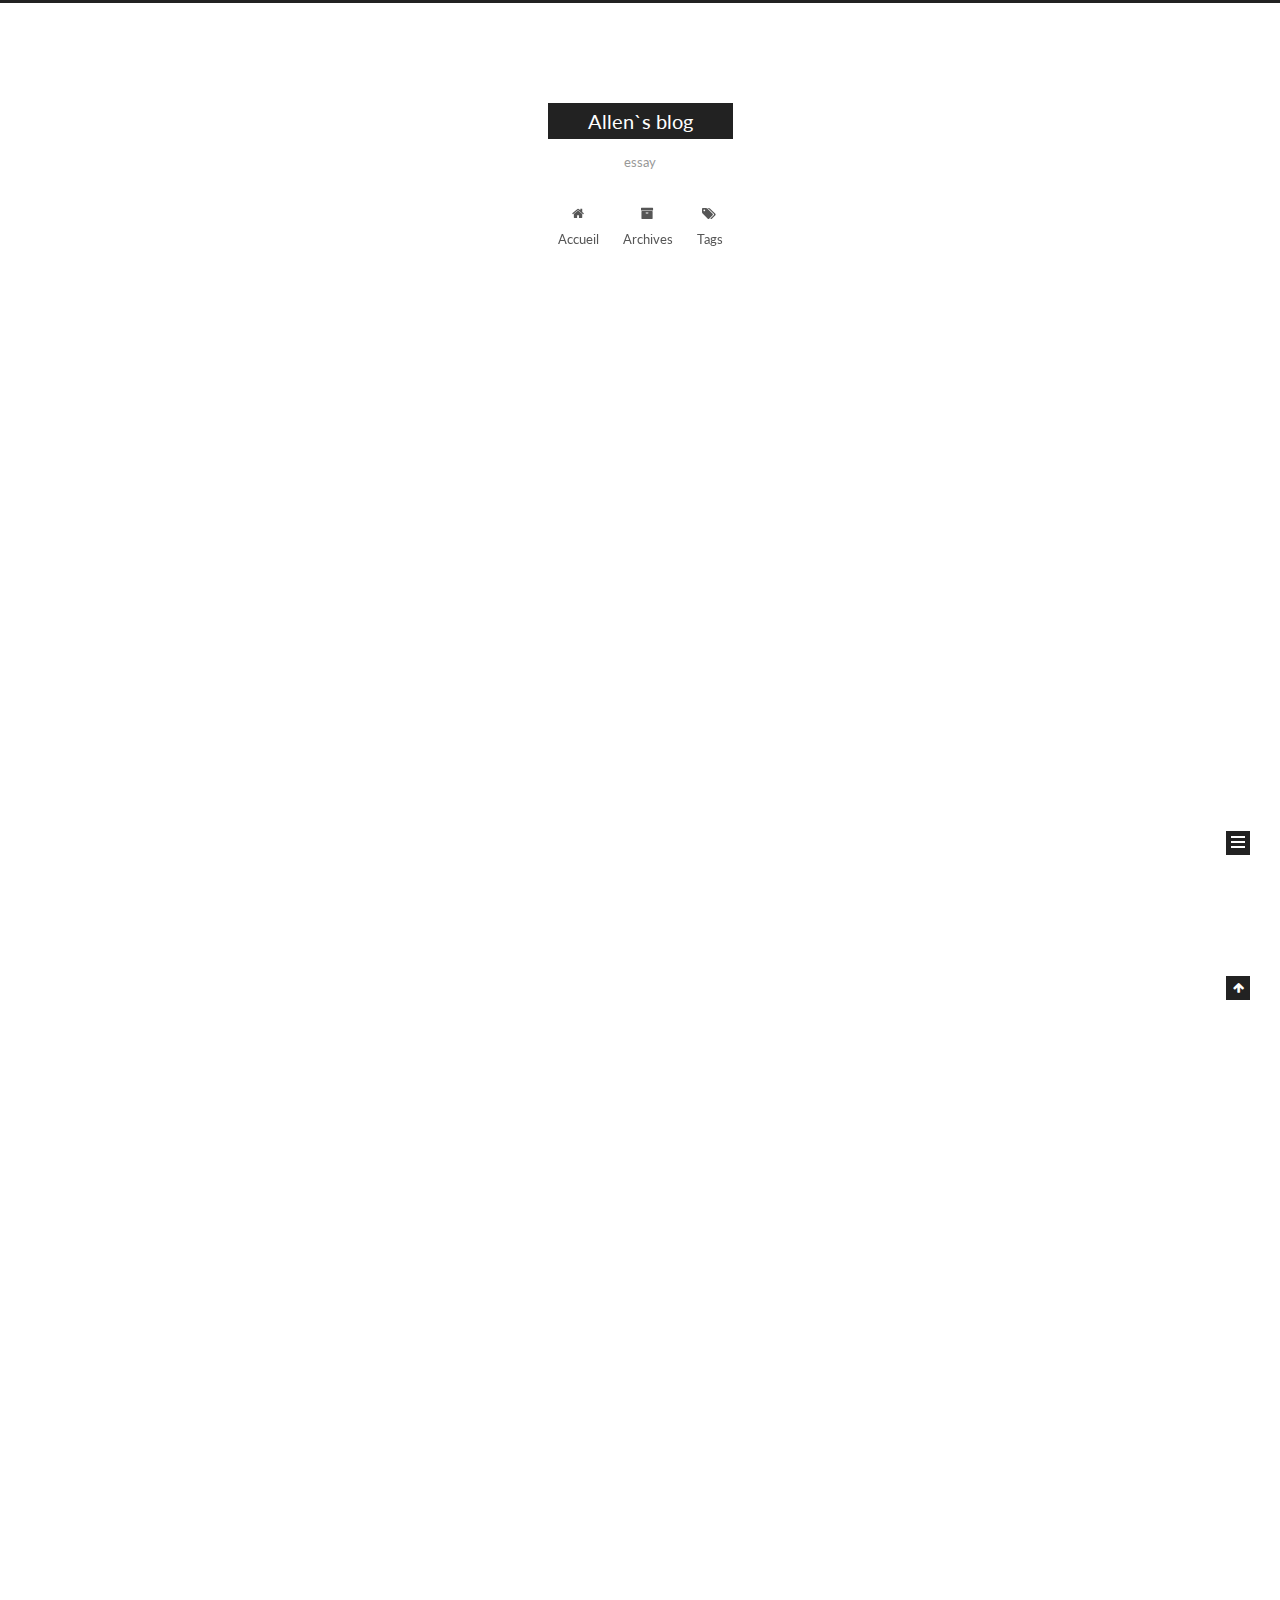
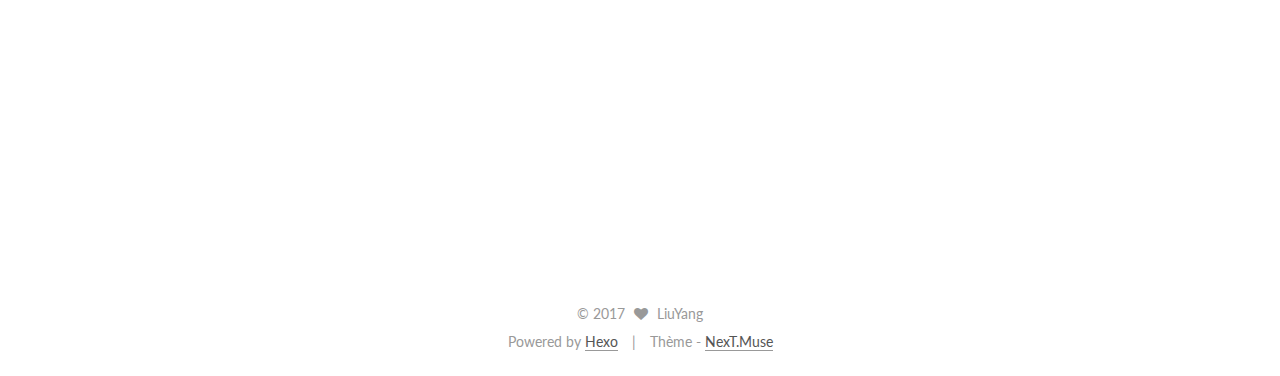
<file: blog/index.html>
<!doctype html>



  


<html class="theme-next muse use-motion" lang="Chinese">
<head>
  <meta charset="UTF-8"/>
<meta http-equiv="X-UA-Compatible" content="IE=edge" />
<meta name="viewport" content="width=device-width, initial-scale=1, maximum-scale=1"/>



<meta http-equiv="Cache-Control" content="no-transform" />
<meta http-equiv="Cache-Control" content="no-siteapp" />















  
  
  <link href="/blog/lib/fancybox/source/jquery.fancybox.css?v=2.1.5" rel="stylesheet" type="text/css" />




  
  
  
  

  
    
    
  

  

  

  

  

  
    
    
    <link href="//fonts.googleapis.com/css?family=Lato:300,300italic,400,400italic,700,700italic&subset=latin,latin-ext" rel="stylesheet" type="text/css">
  






<link href="/blog/lib/font-awesome/css/font-awesome.min.css?v=4.6.2" rel="stylesheet" type="text/css" />

<link href="/blog/css/main.css?v=5.1.0" rel="stylesheet" type="text/css" />


  <meta name="keywords" content="Hexo, NexT" />








  <link rel="shortcut icon" type="image/x-icon" href="/blog/favicon.ico?v=5.1.0" />






<meta name="description" content="life is beautiful">
<meta property="og:type" content="website">
<meta property="og:title" content="Allen`s  blog">
<meta property="og:url" content="http://allenliu.cc/blog/index.html">
<meta property="og:site_name" content="Allen`s  blog">
<meta property="og:description" content="life is beautiful">
<meta name="twitter:card" content="summary">
<meta name="twitter:title" content="Allen`s  blog">
<meta name="twitter:description" content="life is beautiful">



<script type="text/javascript" id="hexo.configurations">
  var NexT = window.NexT || {};
  var CONFIG = {
    root: '/blog/',
    scheme: 'Muse',
    sidebar: {"position":"left","display":"post","offset":12,"offset_float":0,"b2t":false,"scrollpercent":false},
    fancybox: true,
    motion: true,
    duoshuo: {
      userId: '0',
      author: 'Author'
    },
    algolia: {
      applicationID: '',
      apiKey: '',
      indexName: '',
      hits: {"per_page":10},
      labels: {"input_placeholder":"Search for Posts","hits_empty":"We didn't find any results for the search: ${query}","hits_stats":"${hits} results found in ${time} ms"}
    }
  };
</script>



  <link rel="canonical" href="http://allenliu.cc/blog/"/>





  <title> Allen`s  blog </title>
</head>

<body itemscope itemtype="http://schema.org/WebPage" lang="Chinese">

  














  
  
    
  

  <div class="container one-collumn sidebar-position-left 
   page-home 
 ">
    <div class="headband"></div>

    <header id="header" class="header" itemscope itemtype="http://schema.org/WPHeader">
      <div class="header-inner"><div class="site-brand-wrapper">
  <div class="site-meta ">
    

    <div class="custom-logo-site-title">
      <a href="/blog/"  class="brand" rel="start">
        <span class="logo-line-before"><i></i></span>
        <span class="site-title">Allen`s  blog</span>
        <span class="logo-line-after"><i></i></span>
      </a>
    </div>
      
        <p class="site-subtitle">essay</p>
      
  </div>

  <div class="site-nav-toggle">
    <button>
      <span class="btn-bar"></span>
      <span class="btn-bar"></span>
      <span class="btn-bar"></span>
    </button>
  </div>
</div>

<nav class="site-nav">
  

  
    <ul id="menu" class="menu">
      
        
        <li class="menu-item menu-item-home">
          <a href="/blog/" rel="section">
            
              <i class="menu-item-icon fa fa-fw fa-home"></i> <br />
            
            Accueil
          </a>
        </li>
      
        
        <li class="menu-item menu-item-archives">
          <a href="/blog/archives" rel="section">
            
              <i class="menu-item-icon fa fa-fw fa-archive"></i> <br />
            
            Archives
          </a>
        </li>
      
        
        <li class="menu-item menu-item-tags">
          <a href="/blog/tags" rel="section">
            
              <i class="menu-item-icon fa fa-fw fa-tags"></i> <br />
            
            Tags
          </a>
        </li>
      

      
    </ul>
  

  
</nav>



 </div>
    </header>

    <main id="main" class="main">
      <div class="main-inner">
        <div class="content-wrap">
          <div id="content" class="content">
            
  <section id="posts" class="posts-expand">
    
      

  

  
  
  

  <article class="post post-type-normal " itemscope itemtype="http://schema.org/Article">
    <link itemprop="mainEntityOfPage" href="http://allenliu.cc/blog/blog/2017/03/10/new/">

    <span hidden itemprop="author" itemscope itemtype="http://schema.org/Person">
      <meta itemprop="name" content="LiuYang">
      <meta itemprop="description" content="">
      <meta itemprop="image" content="/blog/images/avatar.gif">
    </span>

    <span hidden itemprop="publisher" itemscope itemtype="http://schema.org/Organization">
      <meta itemprop="name" content="Allen`s  blog">
    </span>

    
      <header class="post-header">

        
        
          <h1 class="post-title" itemprop="name headline">
            
            
              
                
                <a class="post-title-link" href="/blog/2017/03/10/new/" itemprop="url">
                  new
                </a>
              
            
          </h1>
        

        <div class="post-meta">
          <span class="post-time">
            
              <span class="post-meta-item-icon">
                <i class="fa fa-calendar-o"></i>
              </span>
              
                <span class="post-meta-item-text">Posté le</span>
              
              <time title="Post created" itemprop="dateCreated datePublished" datetime="2017-03-10T19:15:21+08:00">
                2017-03-10
              </time>
            

            

            
          </span>

          

          
            
          

          
          

          

          

          

        </div>
      </header>
    


    <div class="post-body" itemprop="articleBody">

      
      

      
        
          
            <p>text</p>

          
        
      
    </div>

    <div>
      
    </div>

    <div>
      
    </div>


    <footer class="post-footer">
      

      

      

      
      
        <div class="post-eof"></div>
      
    </footer>
  </article>


    
      

  

  
  
  

  <article class="post post-type-normal " itemscope itemtype="http://schema.org/Article">
    <link itemprop="mainEntityOfPage" href="http://allenliu.cc/blog/blog/2017/03/10/hello-world-1/">

    <span hidden itemprop="author" itemscope itemtype="http://schema.org/Person">
      <meta itemprop="name" content="LiuYang">
      <meta itemprop="description" content="">
      <meta itemprop="image" content="/blog/images/avatar.gif">
    </span>

    <span hidden itemprop="publisher" itemscope itemtype="http://schema.org/Organization">
      <meta itemprop="name" content="Allen`s  blog">
    </span>

    
      <header class="post-header">

        
        
          <h1 class="post-title" itemprop="name headline">
            
            
              
                
                <a class="post-title-link" href="/blog/2017/03/10/hello-world-1/" itemprop="url">
                  hello world
                </a>
              
            
          </h1>
        

        <div class="post-meta">
          <span class="post-time">
            
              <span class="post-meta-item-icon">
                <i class="fa fa-calendar-o"></i>
              </span>
              
                <span class="post-meta-item-text">Posté le</span>
              
              <time title="Post created" itemprop="dateCreated datePublished" datetime="2017-03-10T16:07:37+08:00">
                2017-03-10
              </time>
            

            

            
          </span>

          

          
            
          

          
          

          

          

          

        </div>
      </header>
    


    <div class="post-body" itemprop="articleBody">

      
      

      
        
          
            
          
        
      
    </div>

    <div>
      
    </div>

    <div>
      
    </div>


    <footer class="post-footer">
      

      

      

      
      
        <div class="post-eof"></div>
      
    </footer>
  </article>


    
      

  

  
  
  

  <article class="post post-type-normal " itemscope itemtype="http://schema.org/Article">
    <link itemprop="mainEntityOfPage" href="http://allenliu.cc/blog/blog/2017/03/10/hello-world/">

    <span hidden itemprop="author" itemscope itemtype="http://schema.org/Person">
      <meta itemprop="name" content="LiuYang">
      <meta itemprop="description" content="">
      <meta itemprop="image" content="/blog/images/avatar.gif">
    </span>

    <span hidden itemprop="publisher" itemscope itemtype="http://schema.org/Organization">
      <meta itemprop="name" content="Allen`s  blog">
    </span>

    
      <header class="post-header">

        
        
          <h1 class="post-title" itemprop="name headline">
            
            
              
                
                <a class="post-title-link" href="/blog/2017/03/10/hello-world/" itemprop="url">
                  Hello World
                </a>
              
            
          </h1>
        

        <div class="post-meta">
          <span class="post-time">
            
              <span class="post-meta-item-icon">
                <i class="fa fa-calendar-o"></i>
              </span>
              
                <span class="post-meta-item-text">Posté le</span>
              
              <time title="Post created" itemprop="dateCreated datePublished" datetime="2017-03-10T15:59:55+08:00">
                2017-03-10
              </time>
            

            

            
          </span>

          

          
            
          

          
          

          

          

          

        </div>
      </header>
    


    <div class="post-body" itemprop="articleBody">

      
      

      
        
          
            <p>Welcome to <a href="https://hexo.io/" target="_blank" rel="external">Hexo</a>! This is your very first post. Check <a href="https://hexo.io/docs/" target="_blank" rel="external">documentation</a> for more info. If you get any problems when using Hexo, you can find the answer in <a href="https://hexo.io/docs/troubleshooting.html" target="_blank" rel="external">troubleshooting</a> or you can ask me on <a href="https://github.com/hexojs/hexo/issues" target="_blank" rel="external">GitHub</a>.</p>
<h2 id="Quick-Start"><a href="#Quick-Start" class="headerlink" title="Quick Start"></a>Quick Start</h2><h3 id="Create-a-new-post"><a href="#Create-a-new-post" class="headerlink" title="Create a new post"></a>Create a new post</h3><figure class="highlight bash"><table><tr><td class="gutter"><pre><div class="line">1</div></pre></td><td class="code"><pre><div class="line">$ hexo new <span class="string">"My New Post"</span></div></pre></td></tr></table></figure>
<p>More info: <a href="https://hexo.io/docs/writing.html" target="_blank" rel="external">Writing</a></p>
<h3 id="Run-server"><a href="#Run-server" class="headerlink" title="Run server"></a>Run server</h3><figure class="highlight bash"><table><tr><td class="gutter"><pre><div class="line">1</div></pre></td><td class="code"><pre><div class="line">$ hexo server</div></pre></td></tr></table></figure>
<p>More info: <a href="https://hexo.io/docs/server.html" target="_blank" rel="external">Server</a></p>
<h3 id="Generate-static-files"><a href="#Generate-static-files" class="headerlink" title="Generate static files"></a>Generate static files</h3><figure class="highlight bash"><table><tr><td class="gutter"><pre><div class="line">1</div></pre></td><td class="code"><pre><div class="line">$ hexo generate</div></pre></td></tr></table></figure>
<p>More info: <a href="https://hexo.io/docs/generating.html" target="_blank" rel="external">Generating</a></p>
<h3 id="Deploy-to-remote-sites"><a href="#Deploy-to-remote-sites" class="headerlink" title="Deploy to remote sites"></a>Deploy to remote sites</h3><figure class="highlight bash"><table><tr><td class="gutter"><pre><div class="line">1</div></pre></td><td class="code"><pre><div class="line">$ hexo deploy</div></pre></td></tr></table></figure>
<p>More info: <a href="https://hexo.io/docs/deployment.html" target="_blank" rel="external">Deployment</a></p>

          
        
      
    </div>

    <div>
      
    </div>

    <div>
      
    </div>


    <footer class="post-footer">
      

      

      

      
      
        <div class="post-eof"></div>
      
    </footer>
  </article>


    
  </section>

  

          
          </div>
          


          

        </div>
        
          
  
  <div class="sidebar-toggle">
    <div class="sidebar-toggle-line-wrap">
      <span class="sidebar-toggle-line sidebar-toggle-line-first"></span>
      <span class="sidebar-toggle-line sidebar-toggle-line-middle"></span>
      <span class="sidebar-toggle-line sidebar-toggle-line-last"></span>
    </div>
  </div>

  <aside id="sidebar" class="sidebar">
    <div class="sidebar-inner">

      

      

      <section class="site-overview sidebar-panel sidebar-panel-active">
        <div class="site-author motion-element" itemprop="author" itemscope itemtype="http://schema.org/Person">
          <img class="site-author-image" itemprop="image"
               src="/blog/images/avatar.gif"
               alt="LiuYang" />
          <p class="site-author-name" itemprop="name">LiuYang</p>
           
              <p class="site-description motion-element" itemprop="description">life is beautiful</p>
          
        </div>
        <nav class="site-state motion-element">

          
            <div class="site-state-item site-state-posts">
              <a href="/blog/archives">
                <span class="site-state-item-count">3</span>
                <span class="site-state-item-name">articles</span>
              </a>
            </div>
          

          

          
            
            
            <div class="site-state-item site-state-tags">
              
                <span class="site-state-item-count">1</span>
                <span class="site-state-item-name">tags</span>
              
            </div>
          

        </nav>

        

        <div class="links-of-author motion-element">
          
        </div>

        
        

        
        

        


      </section>

      

      

    </div>
  </aside>


        
      </div>
    </main>

    <footer id="footer" class="footer">
      <div class="footer-inner">
        <div class="copyright" >
  
  &copy; 
  <span itemprop="copyrightYear">2017</span>
  <span class="with-love">
    <i class="fa fa-heart"></i>
  </span>
  <span class="author" itemprop="copyrightHolder">LiuYang</span>
</div>


<div class="powered-by">
  Powered by <a class="theme-link" href="https://hexo.io">Hexo</a>
</div>

<div class="theme-info">
  Thème -
  <a class="theme-link" href="https://github.com/iissnan/hexo-theme-next">
    NexT.Muse
  </a>
</div>


        

        
      </div>
    </footer>

    
      <div class="back-to-top">
        <i class="fa fa-arrow-up"></i>
        
      </div>
    
    
  </div>

  

<script type="text/javascript">
  if (Object.prototype.toString.call(window.Promise) !== '[object Function]') {
    window.Promise = null;
  }
</script>









  




  
  <script type="text/javascript" src="/blog/lib/jquery/index.js?v=2.1.3"></script>

  
  <script type="text/javascript" src="/blog/lib/fastclick/lib/fastclick.min.js?v=1.0.6"></script>

  
  <script type="text/javascript" src="/blog/lib/jquery_lazyload/jquery.lazyload.js?v=1.9.7"></script>

  
  <script type="text/javascript" src="/blog/lib/velocity/velocity.min.js?v=1.2.1"></script>

  
  <script type="text/javascript" src="/blog/lib/velocity/velocity.ui.min.js?v=1.2.1"></script>

  
  <script type="text/javascript" src="/blog/lib/fancybox/source/jquery.fancybox.pack.js?v=2.1.5"></script>


  


  <script type="text/javascript" src="/blog/js/src/utils.js?v=5.1.0"></script>

  <script type="text/javascript" src="/blog/js/src/motion.js?v=5.1.0"></script>



  
  

  

  


  <script type="text/javascript" src="/blog/js/src/bootstrap.js?v=5.1.0"></script>



  



  




	





  





  





  



  
  

  

  

  

  


  

</body>
</html>
</file>
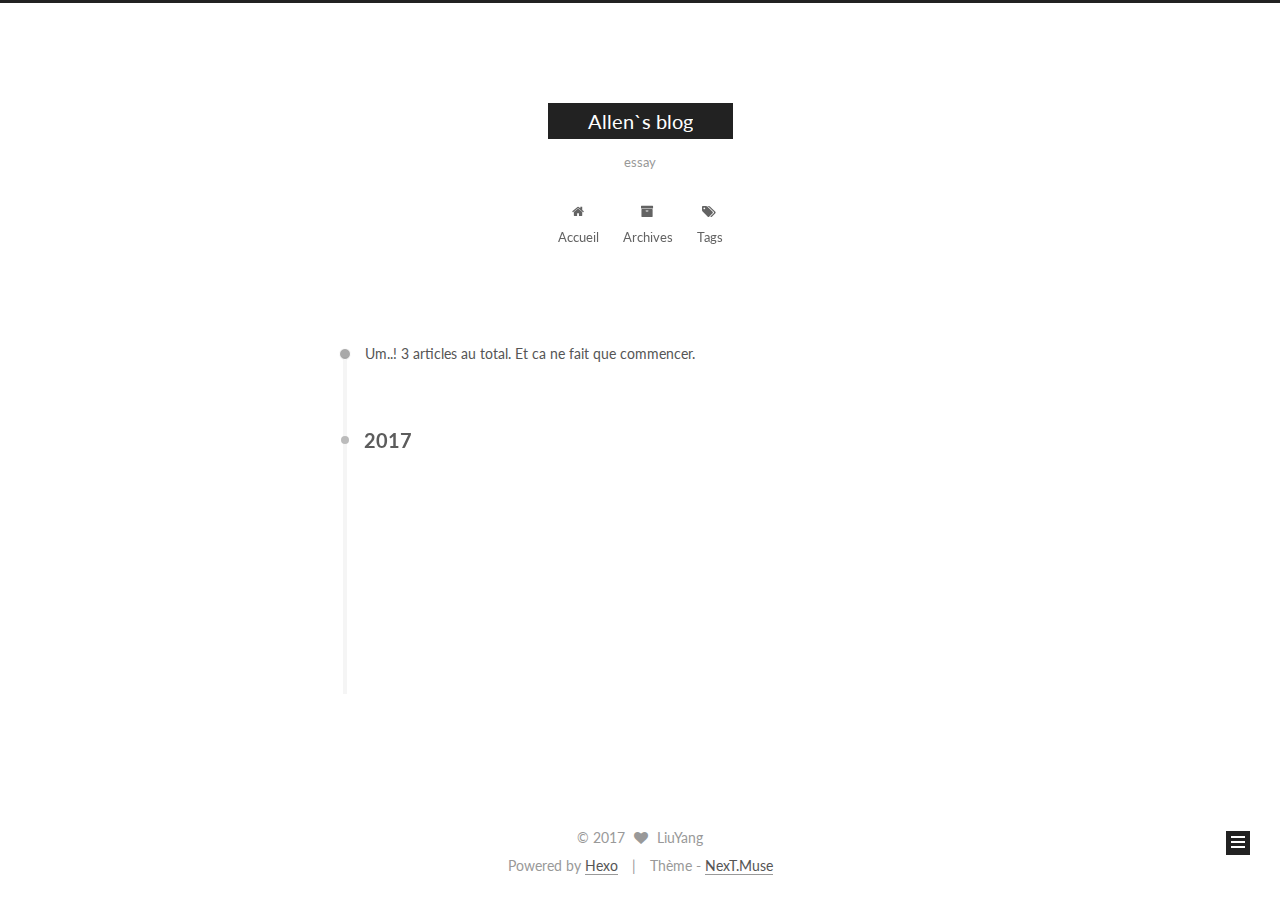
<file: blog/archives/index.html>
<!doctype html>



  


<html class="theme-next muse use-motion" lang="Chinese">
<head>
  <meta charset="UTF-8"/>
<meta http-equiv="X-UA-Compatible" content="IE=edge" />
<meta name="viewport" content="width=device-width, initial-scale=1, maximum-scale=1"/>



<meta http-equiv="Cache-Control" content="no-transform" />
<meta http-equiv="Cache-Control" content="no-siteapp" />















  
  
  <link href="/blog/lib/fancybox/source/jquery.fancybox.css?v=2.1.5" rel="stylesheet" type="text/css" />




  
  
  
  

  
    
    
  

  

  

  

  

  
    
    
    <link href="//fonts.googleapis.com/css?family=Lato:300,300italic,400,400italic,700,700italic&subset=latin,latin-ext" rel="stylesheet" type="text/css">
  






<link href="/blog/lib/font-awesome/css/font-awesome.min.css?v=4.6.2" rel="stylesheet" type="text/css" />

<link href="/blog/css/main.css?v=5.1.0" rel="stylesheet" type="text/css" />


  <meta name="keywords" content="Hexo, NexT" />








  <link rel="shortcut icon" type="image/x-icon" href="/blog/favicon.ico?v=5.1.0" />






<meta name="description" content="life is beautiful">
<meta property="og:type" content="website">
<meta property="og:title" content="Allen`s  blog">
<meta property="og:url" content="http://allenlau.me/blog/archives/index.html">
<meta property="og:site_name" content="Allen`s  blog">
<meta property="og:description" content="life is beautiful">
<meta name="twitter:card" content="summary">
<meta name="twitter:title" content="Allen`s  blog">
<meta name="twitter:description" content="life is beautiful">



<script type="text/javascript" id="hexo.configurations">
  var NexT = window.NexT || {};
  var CONFIG = {
    root: '/blog/',
    scheme: 'Muse',
    sidebar: {"position":"left","display":"post","offset":12,"offset_float":0,"b2t":false,"scrollpercent":false},
    fancybox: true,
    motion: true,
    duoshuo: {
      userId: '0',
      author: 'Author'
    },
    algolia: {
      applicationID: '',
      apiKey: '',
      indexName: '',
      hits: {"per_page":10},
      labels: {"input_placeholder":"Search for Posts","hits_empty":"We didn't find any results for the search: ${query}","hits_stats":"${hits} results found in ${time} ms"}
    }
  };
</script>



  <link rel="canonical" href="http://allenlau.me/blog/archives/"/>





  <title> Archive | Allen`s  blog </title>
</head>

<body itemscope itemtype="http://schema.org/WebPage" lang="Chinese">

  














  
  
    
  

  <div class="container one-collumn sidebar-position-left  page-archive  ">
    <div class="headband"></div>

    <header id="header" class="header" itemscope itemtype="http://schema.org/WPHeader">
      <div class="header-inner"><div class="site-brand-wrapper">
  <div class="site-meta ">
    

    <div class="custom-logo-site-title">
      <a href="/blog/"  class="brand" rel="start">
        <span class="logo-line-before"><i></i></span>
        <span class="site-title">Allen`s  blog</span>
        <span class="logo-line-after"><i></i></span>
      </a>
    </div>
      
        <p class="site-subtitle">essay</p>
      
  </div>

  <div class="site-nav-toggle">
    <button>
      <span class="btn-bar"></span>
      <span class="btn-bar"></span>
      <span class="btn-bar"></span>
    </button>
  </div>
</div>

<nav class="site-nav">
  

  
    <ul id="menu" class="menu">
      
        
        <li class="menu-item menu-item-home">
          <a href="/blog/" rel="section">
            
              <i class="menu-item-icon fa fa-fw fa-home"></i> <br />
            
            Accueil
          </a>
        </li>
      
        
        <li class="menu-item menu-item-archives">
          <a href="/blog/archives" rel="section">
            
              <i class="menu-item-icon fa fa-fw fa-archive"></i> <br />
            
            Archives
          </a>
        </li>
      
        
        <li class="menu-item menu-item-tags">
          <a href="/blog/tags" rel="section">
            
              <i class="menu-item-icon fa fa-fw fa-tags"></i> <br />
            
            Tags
          </a>
        </li>
      

      
    </ul>
  

  
</nav>



 </div>
    </header>

    <main id="main" class="main">
      <div class="main-inner">
        <div class="content-wrap">
          <div id="content" class="content">
            

  <section id="posts" class="posts-collapse">
    <span class="archive-move-on"></span>

    <span class="archive-page-counter">
      
      
      
        
      
      Um..! 3 articles au total. Et ca ne fait que commencer.
    </span>

    

      
      
      

      
        
        <div class="collection-title">
          <h2 class="archive-year motion-element" id="archive-year-2017">2017</h2>
        </div>
      
      

      

  <article class="post post-type-normal" itemscope itemtype="http://schema.org/Article">
    <header class="post-header">

      <h1 class="post-title">
        
            <a class="post-title-link" href="/blog/2017/03/10/new/" itemprop="url">
              
                <span itemprop="name">new</span>
              
            </a>
        
      </h1>

      <div class="post-meta">
        <time class="post-time" itemprop="dateCreated"
              datetime="2017-03-10T19:15:21+08:00"
              content="2017-03-10" >
          03-10
        </time>
      </div>

    </header>
  </article>



    

      
      
      

      
      

      

  <article class="post post-type-normal" itemscope itemtype="http://schema.org/Article">
    <header class="post-header">

      <h1 class="post-title">
        
            <a class="post-title-link" href="/blog/2017/03/10/hello-world-1/" itemprop="url">
              
                <span itemprop="name">hello world</span>
              
            </a>
        
      </h1>

      <div class="post-meta">
        <time class="post-time" itemprop="dateCreated"
              datetime="2017-03-10T16:07:37+08:00"
              content="2017-03-10" >
          03-10
        </time>
      </div>

    </header>
  </article>



    

      
      
      

      
      

      

  <article class="post post-type-normal" itemscope itemtype="http://schema.org/Article">
    <header class="post-header">

      <h1 class="post-title">
        
            <a class="post-title-link" href="/blog/2017/03/10/hello-world/" itemprop="url">
              
                <span itemprop="name">Hello World</span>
              
            </a>
        
      </h1>

      <div class="post-meta">
        <time class="post-time" itemprop="dateCreated"
              datetime="2017-03-10T15:59:55+08:00"
              content="2017-03-10" >
          03-10
        </time>
      </div>

    </header>
  </article>



    

  </section>

  


          
          </div>
          


          

        </div>
        
          
  
  <div class="sidebar-toggle">
    <div class="sidebar-toggle-line-wrap">
      <span class="sidebar-toggle-line sidebar-toggle-line-first"></span>
      <span class="sidebar-toggle-line sidebar-toggle-line-middle"></span>
      <span class="sidebar-toggle-line sidebar-toggle-line-last"></span>
    </div>
  </div>

  <aside id="sidebar" class="sidebar">
    <div class="sidebar-inner">

      

      

      <section class="site-overview sidebar-panel sidebar-panel-active">
        <div class="site-author motion-element" itemprop="author" itemscope itemtype="http://schema.org/Person">
          <img class="site-author-image" itemprop="image"
               src="/blog/images/avatar.gif"
               alt="LiuYang" />
          <p class="site-author-name" itemprop="name">LiuYang</p>
           
              <p class="site-description motion-element" itemprop="description">life is beautiful</p>
          
        </div>
        <nav class="site-state motion-element">

          
            <div class="site-state-item site-state-posts">
              <a href="/blog/archives">
                <span class="site-state-item-count">3</span>
                <span class="site-state-item-name">articles</span>
              </a>
            </div>
          

          

          
            
            
            <div class="site-state-item site-state-tags">
              
                <span class="site-state-item-count">1</span>
                <span class="site-state-item-name">tags</span>
              
            </div>
          

        </nav>

        

        <div class="links-of-author motion-element">
          
        </div>

        
        

        
        

        


      </section>

      

      

    </div>
  </aside>


        
      </div>
    </main>

    <footer id="footer" class="footer">
      <div class="footer-inner">
        <div class="copyright" >
  
  &copy; 
  <span itemprop="copyrightYear">2017</span>
  <span class="with-love">
    <i class="fa fa-heart"></i>
  </span>
  <span class="author" itemprop="copyrightHolder">LiuYang</span>
</div>


<div class="powered-by">
  Powered by <a class="theme-link" href="https://hexo.io">Hexo</a>
</div>

<div class="theme-info">
  Thème -
  <a class="theme-link" href="https://github.com/iissnan/hexo-theme-next">
    NexT.Muse
  </a>
</div>


        

        
      </div>
    </footer>

    
      <div class="back-to-top">
        <i class="fa fa-arrow-up"></i>
        
      </div>
    
    
  </div>

  

<script type="text/javascript">
  if (Object.prototype.toString.call(window.Promise) !== '[object Function]') {
    window.Promise = null;
  }
</script>









  




  
  <script type="text/javascript" src="/blog/lib/jquery/index.js?v=2.1.3"></script>

  
  <script type="text/javascript" src="/blog/lib/fastclick/lib/fastclick.min.js?v=1.0.6"></script>

  
  <script type="text/javascript" src="/blog/lib/jquery_lazyload/jquery.lazyload.js?v=1.9.7"></script>

  
  <script type="text/javascript" src="/blog/lib/velocity/velocity.min.js?v=1.2.1"></script>

  
  <script type="text/javascript" src="/blog/lib/velocity/velocity.ui.min.js?v=1.2.1"></script>

  
  <script type="text/javascript" src="/blog/lib/fancybox/source/jquery.fancybox.pack.js?v=2.1.5"></script>


  


  <script type="text/javascript" src="/blog/js/src/utils.js?v=5.1.0"></script>

  <script type="text/javascript" src="/blog/js/src/motion.js?v=5.1.0"></script>



  
  

  
  
    <script type="text/javascript" id="motion.page.archive">
      $('.archive-year').velocity('transition.slideLeftIn');
    </script>
  


  


  <script type="text/javascript" src="/blog/js/src/bootstrap.js?v=5.1.0"></script>



  



  




	





  





  





  



  
  

  

  

  

  


  

</body>
</html>
</file>
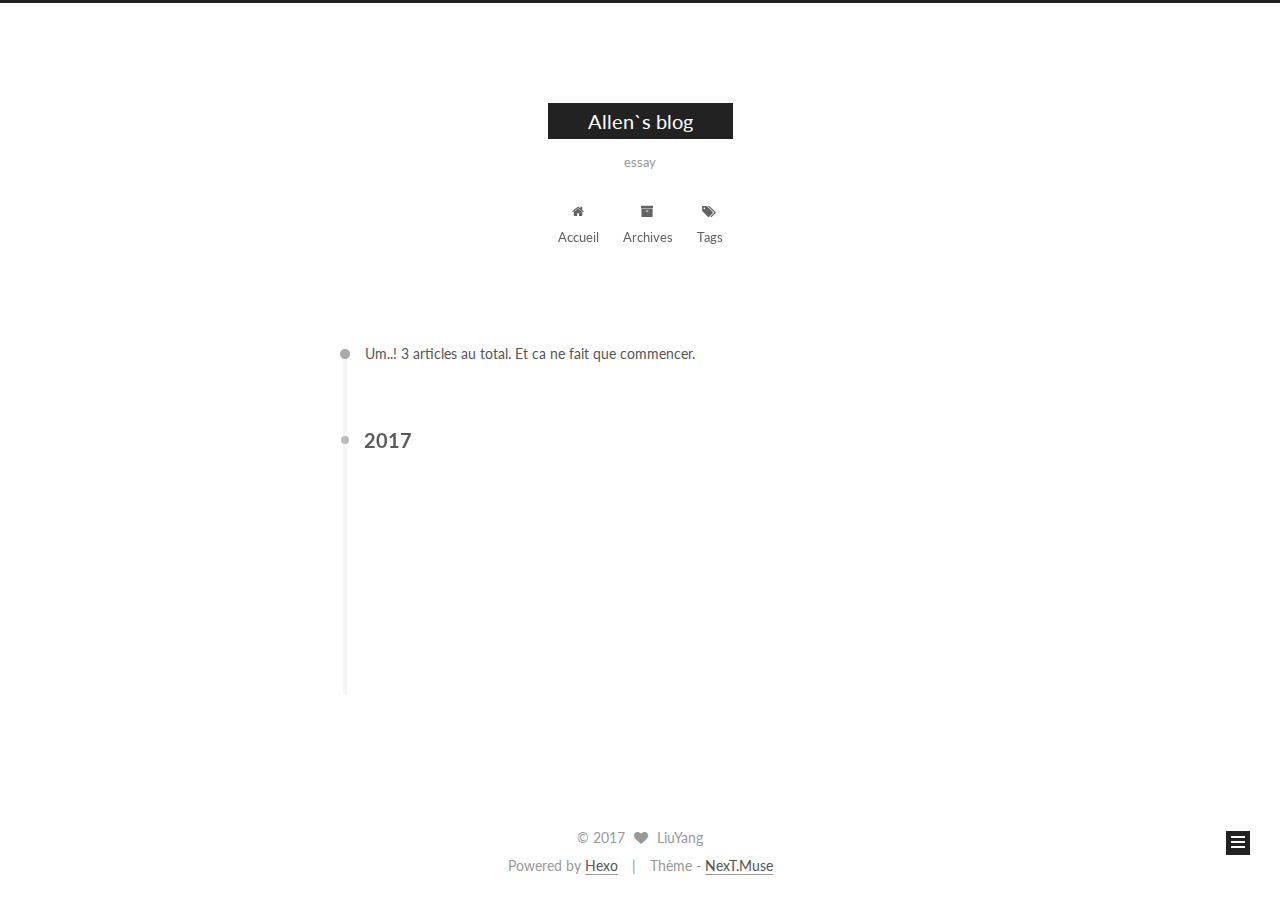
<file: blog/archives/2017/index.html>
<!doctype html>



  


<html class="theme-next muse use-motion" lang="Chinese">
<head>
  <meta charset="UTF-8"/>
<meta http-equiv="X-UA-Compatible" content="IE=edge" />
<meta name="viewport" content="width=device-width, initial-scale=1, maximum-scale=1"/>



<meta http-equiv="Cache-Control" content="no-transform" />
<meta http-equiv="Cache-Control" content="no-siteapp" />















  
  
  <link href="/blog/lib/fancybox/source/jquery.fancybox.css?v=2.1.5" rel="stylesheet" type="text/css" />




  
  
  
  

  
    
    
  

  

  

  

  

  
    
    
    <link href="//fonts.googleapis.com/css?family=Lato:300,300italic,400,400italic,700,700italic&subset=latin,latin-ext" rel="stylesheet" type="text/css">
  






<link href="/blog/lib/font-awesome/css/font-awesome.min.css?v=4.6.2" rel="stylesheet" type="text/css" />

<link href="/blog/css/main.css?v=5.1.0" rel="stylesheet" type="text/css" />


  <meta name="keywords" content="Hexo, NexT" />








  <link rel="shortcut icon" type="image/x-icon" href="/blog/favicon.ico?v=5.1.0" />






<meta name="description" content="life is beautiful">
<meta property="og:type" content="website">
<meta property="og:title" content="Allen`s  blog">
<meta property="og:url" content="http://allenlau.me/blog/archives/2017/index.html">
<meta property="og:site_name" content="Allen`s  blog">
<meta property="og:description" content="life is beautiful">
<meta name="twitter:card" content="summary">
<meta name="twitter:title" content="Allen`s  blog">
<meta name="twitter:description" content="life is beautiful">



<script type="text/javascript" id="hexo.configurations">
  var NexT = window.NexT || {};
  var CONFIG = {
    root: '/blog/',
    scheme: 'Muse',
    sidebar: {"position":"left","display":"post","offset":12,"offset_float":0,"b2t":false,"scrollpercent":false},
    fancybox: true,
    motion: true,
    duoshuo: {
      userId: '0',
      author: 'Author'
    },
    algolia: {
      applicationID: '',
      apiKey: '',
      indexName: '',
      hits: {"per_page":10},
      labels: {"input_placeholder":"Search for Posts","hits_empty":"We didn't find any results for the search: ${query}","hits_stats":"${hits} results found in ${time} ms"}
    }
  };
</script>



  <link rel="canonical" href="http://allenlau.me/blog/archives/2017/"/>





  <title> Archive | Allen`s  blog </title>
</head>

<body itemscope itemtype="http://schema.org/WebPage" lang="Chinese">

  














  
  
    
  

  <div class="container one-collumn sidebar-position-left  page-archive  ">
    <div class="headband"></div>

    <header id="header" class="header" itemscope itemtype="http://schema.org/WPHeader">
      <div class="header-inner"><div class="site-brand-wrapper">
  <div class="site-meta ">
    

    <div class="custom-logo-site-title">
      <a href="/blog/"  class="brand" rel="start">
        <span class="logo-line-before"><i></i></span>
        <span class="site-title">Allen`s  blog</span>
        <span class="logo-line-after"><i></i></span>
      </a>
    </div>
      
        <p class="site-subtitle">essay</p>
      
  </div>

  <div class="site-nav-toggle">
    <button>
      <span class="btn-bar"></span>
      <span class="btn-bar"></span>
      <span class="btn-bar"></span>
    </button>
  </div>
</div>

<nav class="site-nav">
  

  
    <ul id="menu" class="menu">
      
        
        <li class="menu-item menu-item-home">
          <a href="/blog/" rel="section">
            
              <i class="menu-item-icon fa fa-fw fa-home"></i> <br />
            
            Accueil
          </a>
        </li>
      
        
        <li class="menu-item menu-item-archives">
          <a href="/blog/archives" rel="section">
            
              <i class="menu-item-icon fa fa-fw fa-archive"></i> <br />
            
            Archives
          </a>
        </li>
      
        
        <li class="menu-item menu-item-tags">
          <a href="/blog/tags" rel="section">
            
              <i class="menu-item-icon fa fa-fw fa-tags"></i> <br />
            
            Tags
          </a>
        </li>
      

      
    </ul>
  

  
</nav>



 </div>
    </header>

    <main id="main" class="main">
      <div class="main-inner">
        <div class="content-wrap">
          <div id="content" class="content">
            

  <section id="posts" class="posts-collapse">
    <span class="archive-move-on"></span>

    <span class="archive-page-counter">
      
      
      
        
      
      Um..! 3 articles au total. Et ca ne fait que commencer.
    </span>

    

      
      
      

      
        
        <div class="collection-title">
          <h2 class="archive-year motion-element" id="archive-year-2017">2017</h2>
        </div>
      
      

      

  <article class="post post-type-normal" itemscope itemtype="http://schema.org/Article">
    <header class="post-header">

      <h1 class="post-title">
        
            <a class="post-title-link" href="/blog/2017/03/10/new/" itemprop="url">
              
                <span itemprop="name">new</span>
              
            </a>
        
      </h1>

      <div class="post-meta">
        <time class="post-time" itemprop="dateCreated"
              datetime="2017-03-10T19:15:21+08:00"
              content="2017-03-10" >
          03-10
        </time>
      </div>

    </header>
  </article>



    

      
      
      

      
      

      

  <article class="post post-type-normal" itemscope itemtype="http://schema.org/Article">
    <header class="post-header">

      <h1 class="post-title">
        
            <a class="post-title-link" href="/blog/2017/03/10/hello-world-1/" itemprop="url">
              
                <span itemprop="name">hello world</span>
              
            </a>
        
      </h1>

      <div class="post-meta">
        <time class="post-time" itemprop="dateCreated"
              datetime="2017-03-10T16:07:37+08:00"
              content="2017-03-10" >
          03-10
        </time>
      </div>

    </header>
  </article>



    

      
      
      

      
      

      

  <article class="post post-type-normal" itemscope itemtype="http://schema.org/Article">
    <header class="post-header">

      <h1 class="post-title">
        
            <a class="post-title-link" href="/blog/2017/03/10/hello-world/" itemprop="url">
              
                <span itemprop="name">Hello World</span>
              
            </a>
        
      </h1>

      <div class="post-meta">
        <time class="post-time" itemprop="dateCreated"
              datetime="2017-03-10T15:59:55+08:00"
              content="2017-03-10" >
          03-10
        </time>
      </div>

    </header>
  </article>



    

  </section>

  


          
          </div>
          


          

        </div>
        
          
  
  <div class="sidebar-toggle">
    <div class="sidebar-toggle-line-wrap">
      <span class="sidebar-toggle-line sidebar-toggle-line-first"></span>
      <span class="sidebar-toggle-line sidebar-toggle-line-middle"></span>
      <span class="sidebar-toggle-line sidebar-toggle-line-last"></span>
    </div>
  </div>

  <aside id="sidebar" class="sidebar">
    <div class="sidebar-inner">

      

      

      <section class="site-overview sidebar-panel sidebar-panel-active">
        <div class="site-author motion-element" itemprop="author" itemscope itemtype="http://schema.org/Person">
          <img class="site-author-image" itemprop="image"
               src="/blog/images/avatar.gif"
               alt="LiuYang" />
          <p class="site-author-name" itemprop="name">LiuYang</p>
           
              <p class="site-description motion-element" itemprop="description">life is beautiful</p>
          
        </div>
        <nav class="site-state motion-element">

          
            <div class="site-state-item site-state-posts">
              <a href="/blog/archives">
                <span class="site-state-item-count">3</span>
                <span class="site-state-item-name">articles</span>
              </a>
            </div>
          

          

          
            
            
            <div class="site-state-item site-state-tags">
              
                <span class="site-state-item-count">1</span>
                <span class="site-state-item-name">tags</span>
              
            </div>
          

        </nav>

        

        <div class="links-of-author motion-element">
          
        </div>

        
        

        
        

        


      </section>

      

      

    </div>
  </aside>


        
      </div>
    </main>

    <footer id="footer" class="footer">
      <div class="footer-inner">
        <div class="copyright" >
  
  &copy; 
  <span itemprop="copyrightYear">2017</span>
  <span class="with-love">
    <i class="fa fa-heart"></i>
  </span>
  <span class="author" itemprop="copyrightHolder">LiuYang</span>
</div>


<div class="powered-by">
  Powered by <a class="theme-link" href="https://hexo.io">Hexo</a>
</div>

<div class="theme-info">
  Thème -
  <a class="theme-link" href="https://github.com/iissnan/hexo-theme-next">
    NexT.Muse
  </a>
</div>


        

        
      </div>
    </footer>

    
      <div class="back-to-top">
        <i class="fa fa-arrow-up"></i>
        
      </div>
    
    
  </div>

  

<script type="text/javascript">
  if (Object.prototype.toString.call(window.Promise) !== '[object Function]') {
    window.Promise = null;
  }
</script>









  




  
  <script type="text/javascript" src="/blog/lib/jquery/index.js?v=2.1.3"></script>

  
  <script type="text/javascript" src="/blog/lib/fastclick/lib/fastclick.min.js?v=1.0.6"></script>

  
  <script type="text/javascript" src="/blog/lib/jquery_lazyload/jquery.lazyload.js?v=1.9.7"></script>

  
  <script type="text/javascript" src="/blog/lib/velocity/velocity.min.js?v=1.2.1"></script>

  
  <script type="text/javascript" src="/blog/lib/velocity/velocity.ui.min.js?v=1.2.1"></script>

  
  <script type="text/javascript" src="/blog/lib/fancybox/source/jquery.fancybox.pack.js?v=2.1.5"></script>


  


  <script type="text/javascript" src="/blog/js/src/utils.js?v=5.1.0"></script>

  <script type="text/javascript" src="/blog/js/src/motion.js?v=5.1.0"></script>



  
  

  
  
    <script type="text/javascript" id="motion.page.archive">
      $('.archive-year').velocity('transition.slideLeftIn');
    </script>
  


  


  <script type="text/javascript" src="/blog/js/src/bootstrap.js?v=5.1.0"></script>



  



  




	





  





  





  



  
  

  

  

  

  


  

</body>
</html>
</file>
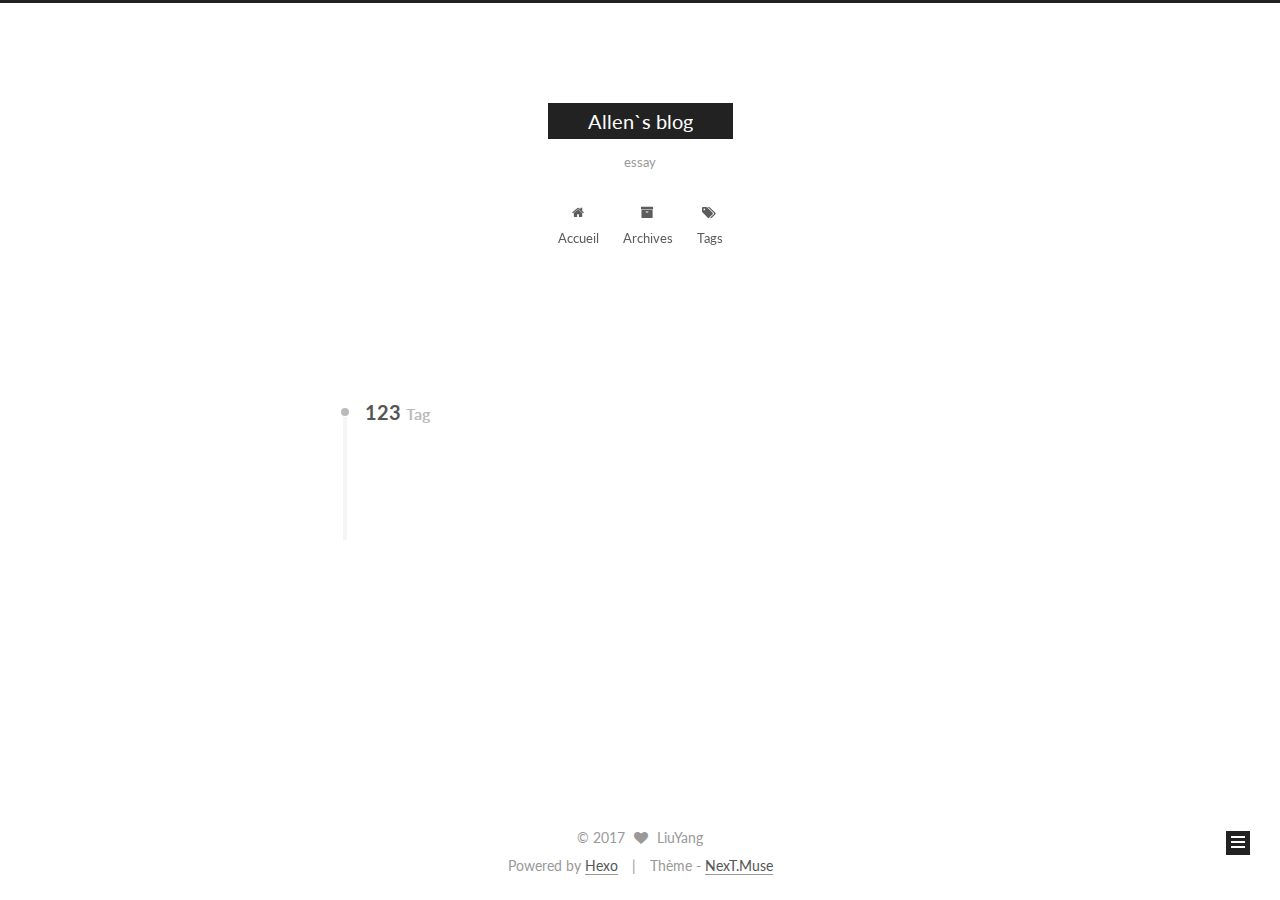
<file: blog/tags/123/index.html>
<!doctype html>



  


<html class="theme-next muse use-motion" lang="Chinese">
<head>
  <meta charset="UTF-8"/>
<meta http-equiv="X-UA-Compatible" content="IE=edge" />
<meta name="viewport" content="width=device-width, initial-scale=1, maximum-scale=1"/>



<meta http-equiv="Cache-Control" content="no-transform" />
<meta http-equiv="Cache-Control" content="no-siteapp" />















  
  
  <link href="/blog/lib/fancybox/source/jquery.fancybox.css?v=2.1.5" rel="stylesheet" type="text/css" />




  
  
  
  

  
    
    
  

  

  

  

  

  
    
    
    <link href="//fonts.googleapis.com/css?family=Lato:300,300italic,400,400italic,700,700italic&subset=latin,latin-ext" rel="stylesheet" type="text/css">
  






<link href="/blog/lib/font-awesome/css/font-awesome.min.css?v=4.6.2" rel="stylesheet" type="text/css" />

<link href="/blog/css/main.css?v=5.1.0" rel="stylesheet" type="text/css" />


  <meta name="keywords" content="Hexo, NexT" />








  <link rel="shortcut icon" type="image/x-icon" href="/blog/favicon.ico?v=5.1.0" />






<meta name="description" content="life is beautiful">
<meta property="og:type" content="website">
<meta property="og:title" content="Allen`s  blog">
<meta property="og:url" content="http://allenlau.me/blog/tags/123/index.html">
<meta property="og:site_name" content="Allen`s  blog">
<meta property="og:description" content="life is beautiful">
<meta name="twitter:card" content="summary">
<meta name="twitter:title" content="Allen`s  blog">
<meta name="twitter:description" content="life is beautiful">



<script type="text/javascript" id="hexo.configurations">
  var NexT = window.NexT || {};
  var CONFIG = {
    root: '/blog/',
    scheme: 'Muse',
    sidebar: {"position":"left","display":"post","offset":12,"offset_float":0,"b2t":false,"scrollpercent":false},
    fancybox: true,
    motion: true,
    duoshuo: {
      userId: '0',
      author: 'Author'
    },
    algolia: {
      applicationID: '',
      apiKey: '',
      indexName: '',
      hits: {"per_page":10},
      labels: {"input_placeholder":"Search for Posts","hits_empty":"We didn't find any results for the search: ${query}","hits_stats":"${hits} results found in ${time} ms"}
    }
  };
</script>



  <link rel="canonical" href="http://allenlau.me/blog/tags/123/"/>





  <title> Tag: 123 | Allen`s  blog </title>
</head>

<body itemscope itemtype="http://schema.org/WebPage" lang="Chinese">

  














  
  
    
  

  <div class="container one-collumn sidebar-position-left  ">
    <div class="headband"></div>

    <header id="header" class="header" itemscope itemtype="http://schema.org/WPHeader">
      <div class="header-inner"><div class="site-brand-wrapper">
  <div class="site-meta ">
    

    <div class="custom-logo-site-title">
      <a href="/blog/"  class="brand" rel="start">
        <span class="logo-line-before"><i></i></span>
        <span class="site-title">Allen`s  blog</span>
        <span class="logo-line-after"><i></i></span>
      </a>
    </div>
      
        <p class="site-subtitle">essay</p>
      
  </div>

  <div class="site-nav-toggle">
    <button>
      <span class="btn-bar"></span>
      <span class="btn-bar"></span>
      <span class="btn-bar"></span>
    </button>
  </div>
</div>

<nav class="site-nav">
  

  
    <ul id="menu" class="menu">
      
        
        <li class="menu-item menu-item-home">
          <a href="/blog/" rel="section">
            
              <i class="menu-item-icon fa fa-fw fa-home"></i> <br />
            
            Accueil
          </a>
        </li>
      
        
        <li class="menu-item menu-item-archives">
          <a href="/blog/archives" rel="section">
            
              <i class="menu-item-icon fa fa-fw fa-archive"></i> <br />
            
            Archives
          </a>
        </li>
      
        
        <li class="menu-item menu-item-tags">
          <a href="/blog/tags" rel="section">
            
              <i class="menu-item-icon fa fa-fw fa-tags"></i> <br />
            
            Tags
          </a>
        </li>
      

      
    </ul>
  

  
</nav>



 </div>
    </header>

    <main id="main" class="main">
      <div class="main-inner">
        <div class="content-wrap">
          <div id="content" class="content">
            

  <div id="posts" class="posts-collapse">
    <div class="collection-title">
      <h2 >
        123
        <small>Tag</small>
      </h2>
    </div>

    
      

  <article class="post post-type-normal" itemscope itemtype="http://schema.org/Article">
    <header class="post-header">

      <h1 class="post-title">
        
            <a class="post-title-link" href="/blog/2017/03/10/new/" itemprop="url">
              
                <span itemprop="name">new</span>
              
            </a>
        
      </h1>

      <div class="post-meta">
        <time class="post-time" itemprop="dateCreated"
              datetime="2017-03-10T19:15:21+08:00"
              content="2017-03-10" >
          03-10
        </time>
      </div>

    </header>
  </article>


    
  </div>

  

          
          </div>
          


          

        </div>
        
          
  
  <div class="sidebar-toggle">
    <div class="sidebar-toggle-line-wrap">
      <span class="sidebar-toggle-line sidebar-toggle-line-first"></span>
      <span class="sidebar-toggle-line sidebar-toggle-line-middle"></span>
      <span class="sidebar-toggle-line sidebar-toggle-line-last"></span>
    </div>
  </div>

  <aside id="sidebar" class="sidebar">
    <div class="sidebar-inner">

      

      

      <section class="site-overview sidebar-panel sidebar-panel-active">
        <div class="site-author motion-element" itemprop="author" itemscope itemtype="http://schema.org/Person">
          <img class="site-author-image" itemprop="image"
               src="/blog/images/avatar.gif"
               alt="LiuYang" />
          <p class="site-author-name" itemprop="name">LiuYang</p>
           
              <p class="site-description motion-element" itemprop="description">life is beautiful</p>
          
        </div>
        <nav class="site-state motion-element">

          
            <div class="site-state-item site-state-posts">
              <a href="/blog/archives">
                <span class="site-state-item-count">3</span>
                <span class="site-state-item-name">articles</span>
              </a>
            </div>
          

          

          
            
            
            <div class="site-state-item site-state-tags">
              
                <span class="site-state-item-count">1</span>
                <span class="site-state-item-name">tags</span>
              
            </div>
          

        </nav>

        

        <div class="links-of-author motion-element">
          
        </div>

        
        

        
        

        


      </section>

      

      

    </div>
  </aside>


        
      </div>
    </main>

    <footer id="footer" class="footer">
      <div class="footer-inner">
        <div class="copyright" >
  
  &copy; 
  <span itemprop="copyrightYear">2017</span>
  <span class="with-love">
    <i class="fa fa-heart"></i>
  </span>
  <span class="author" itemprop="copyrightHolder">LiuYang</span>
</div>


<div class="powered-by">
  Powered by <a class="theme-link" href="https://hexo.io">Hexo</a>
</div>

<div class="theme-info">
  Thème -
  <a class="theme-link" href="https://github.com/iissnan/hexo-theme-next">
    NexT.Muse
  </a>
</div>


        

        
      </div>
    </footer>

    
      <div class="back-to-top">
        <i class="fa fa-arrow-up"></i>
        
      </div>
    
    
  </div>

  

<script type="text/javascript">
  if (Object.prototype.toString.call(window.Promise) !== '[object Function]') {
    window.Promise = null;
  }
</script>









  




  
  <script type="text/javascript" src="/blog/lib/jquery/index.js?v=2.1.3"></script>

  
  <script type="text/javascript" src="/blog/lib/fastclick/lib/fastclick.min.js?v=1.0.6"></script>

  
  <script type="text/javascript" src="/blog/lib/jquery_lazyload/jquery.lazyload.js?v=1.9.7"></script>

  
  <script type="text/javascript" src="/blog/lib/velocity/velocity.min.js?v=1.2.1"></script>

  
  <script type="text/javascript" src="/blog/lib/velocity/velocity.ui.min.js?v=1.2.1"></script>

  
  <script type="text/javascript" src="/blog/lib/fancybox/source/jquery.fancybox.pack.js?v=2.1.5"></script>


  


  <script type="text/javascript" src="/blog/js/src/utils.js?v=5.1.0"></script>

  <script type="text/javascript" src="/blog/js/src/motion.js?v=5.1.0"></script>



  
  

  

  


  <script type="text/javascript" src="/blog/js/src/bootstrap.js?v=5.1.0"></script>



  



  




	





  





  





  



  
  

  

  

  

  


  

</body>
</html>
</file>
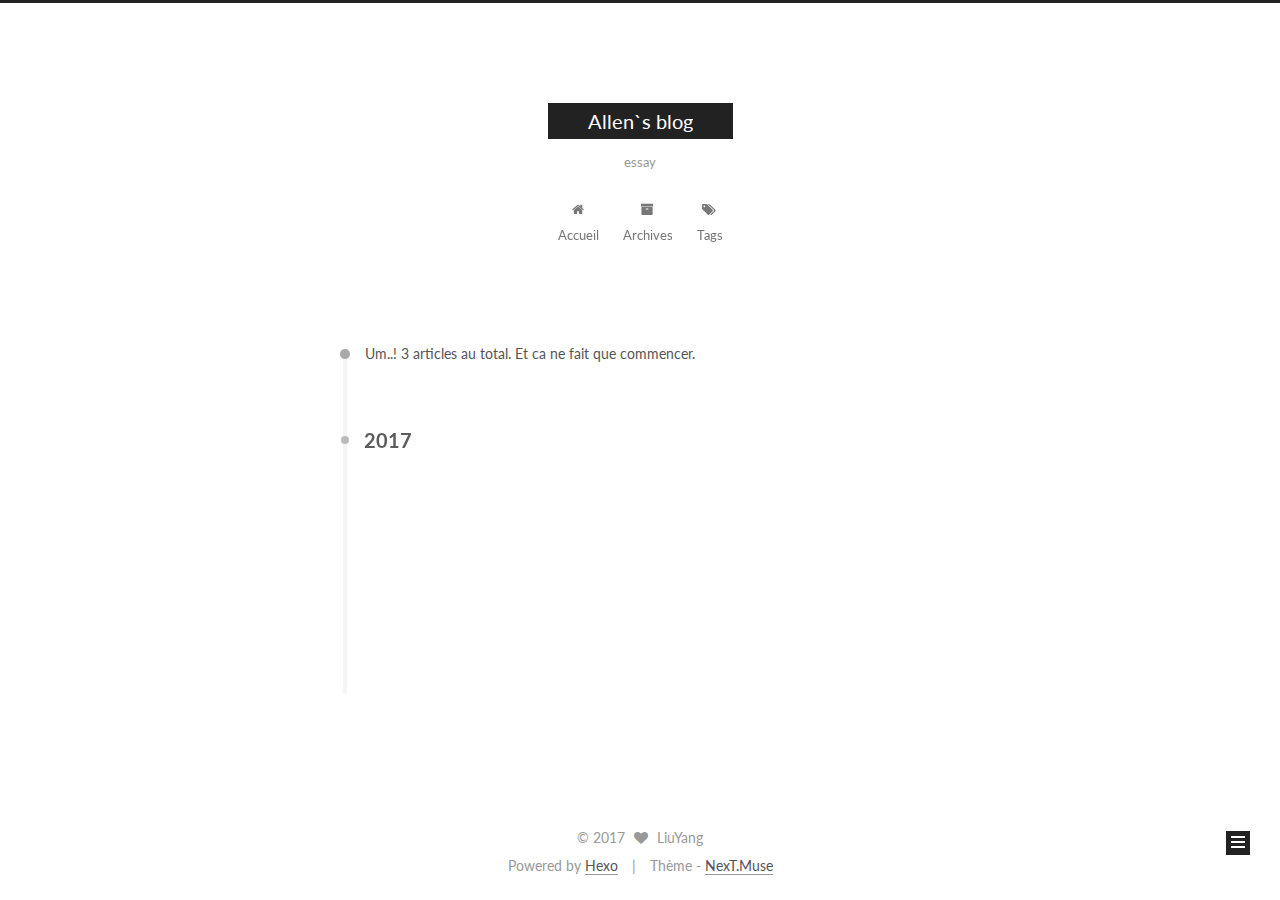
<file: blog/archives/2017/03/index.html>
<!doctype html>



  


<html class="theme-next muse use-motion" lang="Chinese">
<head>
  <meta charset="UTF-8"/>
<meta http-equiv="X-UA-Compatible" content="IE=edge" />
<meta name="viewport" content="width=device-width, initial-scale=1, maximum-scale=1"/>



<meta http-equiv="Cache-Control" content="no-transform" />
<meta http-equiv="Cache-Control" content="no-siteapp" />















  
  
  <link href="/blog/lib/fancybox/source/jquery.fancybox.css?v=2.1.5" rel="stylesheet" type="text/css" />




  
  
  
  

  
    
    
  

  

  

  

  

  
    
    
    <link href="//fonts.googleapis.com/css?family=Lato:300,300italic,400,400italic,700,700italic&subset=latin,latin-ext" rel="stylesheet" type="text/css">
  






<link href="/blog/lib/font-awesome/css/font-awesome.min.css?v=4.6.2" rel="stylesheet" type="text/css" />

<link href="/blog/css/main.css?v=5.1.0" rel="stylesheet" type="text/css" />


  <meta name="keywords" content="Hexo, NexT" />








  <link rel="shortcut icon" type="image/x-icon" href="/blog/favicon.ico?v=5.1.0" />






<meta name="description" content="life is beautiful">
<meta property="og:type" content="website">
<meta property="og:title" content="Allen`s  blog">
<meta property="og:url" content="http://allenlau.me/blog/archives/2017/03/index.html">
<meta property="og:site_name" content="Allen`s  blog">
<meta property="og:description" content="life is beautiful">
<meta name="twitter:card" content="summary">
<meta name="twitter:title" content="Allen`s  blog">
<meta name="twitter:description" content="life is beautiful">



<script type="text/javascript" id="hexo.configurations">
  var NexT = window.NexT || {};
  var CONFIG = {
    root: '/blog/',
    scheme: 'Muse',
    sidebar: {"position":"left","display":"post","offset":12,"offset_float":0,"b2t":false,"scrollpercent":false},
    fancybox: true,
    motion: true,
    duoshuo: {
      userId: '0',
      author: 'Author'
    },
    algolia: {
      applicationID: '',
      apiKey: '',
      indexName: '',
      hits: {"per_page":10},
      labels: {"input_placeholder":"Search for Posts","hits_empty":"We didn't find any results for the search: ${query}","hits_stats":"${hits} results found in ${time} ms"}
    }
  };
</script>



  <link rel="canonical" href="http://allenlau.me/blog/archives/2017/03/"/>





  <title> Archive | Allen`s  blog </title>
</head>

<body itemscope itemtype="http://schema.org/WebPage" lang="Chinese">

  














  
  
    
  

  <div class="container one-collumn sidebar-position-left  page-archive  ">
    <div class="headband"></div>

    <header id="header" class="header" itemscope itemtype="http://schema.org/WPHeader">
      <div class="header-inner"><div class="site-brand-wrapper">
  <div class="site-meta ">
    

    <div class="custom-logo-site-title">
      <a href="/blog/"  class="brand" rel="start">
        <span class="logo-line-before"><i></i></span>
        <span class="site-title">Allen`s  blog</span>
        <span class="logo-line-after"><i></i></span>
      </a>
    </div>
      
        <p class="site-subtitle">essay</p>
      
  </div>

  <div class="site-nav-toggle">
    <button>
      <span class="btn-bar"></span>
      <span class="btn-bar"></span>
      <span class="btn-bar"></span>
    </button>
  </div>
</div>

<nav class="site-nav">
  

  
    <ul id="menu" class="menu">
      
        
        <li class="menu-item menu-item-home">
          <a href="/blog/" rel="section">
            
              <i class="menu-item-icon fa fa-fw fa-home"></i> <br />
            
            Accueil
          </a>
        </li>
      
        
        <li class="menu-item menu-item-archives">
          <a href="/blog/archives" rel="section">
            
              <i class="menu-item-icon fa fa-fw fa-archive"></i> <br />
            
            Archives
          </a>
        </li>
      
        
        <li class="menu-item menu-item-tags">
          <a href="/blog/tags" rel="section">
            
              <i class="menu-item-icon fa fa-fw fa-tags"></i> <br />
            
            Tags
          </a>
        </li>
      

      
    </ul>
  

  
</nav>



 </div>
    </header>

    <main id="main" class="main">
      <div class="main-inner">
        <div class="content-wrap">
          <div id="content" class="content">
            

  <section id="posts" class="posts-collapse">
    <span class="archive-move-on"></span>

    <span class="archive-page-counter">
      
      
      
        
      
      Um..! 3 articles au total. Et ca ne fait que commencer.
    </span>

    

      
      
      

      
        
        <div class="collection-title">
          <h2 class="archive-year motion-element" id="archive-year-2017">2017</h2>
        </div>
      
      

      

  <article class="post post-type-normal" itemscope itemtype="http://schema.org/Article">
    <header class="post-header">

      <h1 class="post-title">
        
            <a class="post-title-link" href="/blog/2017/03/10/new/" itemprop="url">
              
                <span itemprop="name">new</span>
              
            </a>
        
      </h1>

      <div class="post-meta">
        <time class="post-time" itemprop="dateCreated"
              datetime="2017-03-10T19:15:21+08:00"
              content="2017-03-10" >
          03-10
        </time>
      </div>

    </header>
  </article>



    

      
      
      

      
      

      

  <article class="post post-type-normal" itemscope itemtype="http://schema.org/Article">
    <header class="post-header">

      <h1 class="post-title">
        
            <a class="post-title-link" href="/blog/2017/03/10/hello-world-1/" itemprop="url">
              
                <span itemprop="name">hello world</span>
              
            </a>
        
      </h1>

      <div class="post-meta">
        <time class="post-time" itemprop="dateCreated"
              datetime="2017-03-10T16:07:37+08:00"
              content="2017-03-10" >
          03-10
        </time>
      </div>

    </header>
  </article>



    

      
      
      

      
      

      

  <article class="post post-type-normal" itemscope itemtype="http://schema.org/Article">
    <header class="post-header">

      <h1 class="post-title">
        
            <a class="post-title-link" href="/blog/2017/03/10/hello-world/" itemprop="url">
              
                <span itemprop="name">Hello World</span>
              
            </a>
        
      </h1>

      <div class="post-meta">
        <time class="post-time" itemprop="dateCreated"
              datetime="2017-03-10T15:59:55+08:00"
              content="2017-03-10" >
          03-10
        </time>
      </div>

    </header>
  </article>



    

  </section>

  


          
          </div>
          


          

        </div>
        
          
  
  <div class="sidebar-toggle">
    <div class="sidebar-toggle-line-wrap">
      <span class="sidebar-toggle-line sidebar-toggle-line-first"></span>
      <span class="sidebar-toggle-line sidebar-toggle-line-middle"></span>
      <span class="sidebar-toggle-line sidebar-toggle-line-last"></span>
    </div>
  </div>

  <aside id="sidebar" class="sidebar">
    <div class="sidebar-inner">

      

      

      <section class="site-overview sidebar-panel sidebar-panel-active">
        <div class="site-author motion-element" itemprop="author" itemscope itemtype="http://schema.org/Person">
          <img class="site-author-image" itemprop="image"
               src="/blog/images/avatar.gif"
               alt="LiuYang" />
          <p class="site-author-name" itemprop="name">LiuYang</p>
           
              <p class="site-description motion-element" itemprop="description">life is beautiful</p>
          
        </div>
        <nav class="site-state motion-element">

          
            <div class="site-state-item site-state-posts">
              <a href="/blog/archives">
                <span class="site-state-item-count">3</span>
                <span class="site-state-item-name">articles</span>
              </a>
            </div>
          

          

          
            
            
            <div class="site-state-item site-state-tags">
              
                <span class="site-state-item-count">1</span>
                <span class="site-state-item-name">tags</span>
              
            </div>
          

        </nav>

        

        <div class="links-of-author motion-element">
          
        </div>

        
        

        
        

        


      </section>

      

      

    </div>
  </aside>


        
      </div>
    </main>

    <footer id="footer" class="footer">
      <div class="footer-inner">
        <div class="copyright" >
  
  &copy; 
  <span itemprop="copyrightYear">2017</span>
  <span class="with-love">
    <i class="fa fa-heart"></i>
  </span>
  <span class="author" itemprop="copyrightHolder">LiuYang</span>
</div>


<div class="powered-by">
  Powered by <a class="theme-link" href="https://hexo.io">Hexo</a>
</div>

<div class="theme-info">
  Thème -
  <a class="theme-link" href="https://github.com/iissnan/hexo-theme-next">
    NexT.Muse
  </a>
</div>


        

        
      </div>
    </footer>

    
      <div class="back-to-top">
        <i class="fa fa-arrow-up"></i>
        
      </div>
    
    
  </div>

  

<script type="text/javascript">
  if (Object.prototype.toString.call(window.Promise) !== '[object Function]') {
    window.Promise = null;
  }
</script>









  




  
  <script type="text/javascript" src="/blog/lib/jquery/index.js?v=2.1.3"></script>

  
  <script type="text/javascript" src="/blog/lib/fastclick/lib/fastclick.min.js?v=1.0.6"></script>

  
  <script type="text/javascript" src="/blog/lib/jquery_lazyload/jquery.lazyload.js?v=1.9.7"></script>

  
  <script type="text/javascript" src="/blog/lib/velocity/velocity.min.js?v=1.2.1"></script>

  
  <script type="text/javascript" src="/blog/lib/velocity/velocity.ui.min.js?v=1.2.1"></script>

  
  <script type="text/javascript" src="/blog/lib/fancybox/source/jquery.fancybox.pack.js?v=2.1.5"></script>


  


  <script type="text/javascript" src="/blog/js/src/utils.js?v=5.1.0"></script>

  <script type="text/javascript" src="/blog/js/src/motion.js?v=5.1.0"></script>



  
  

  
  
    <script type="text/javascript" id="motion.page.archive">
      $('.archive-year').velocity('transition.slideLeftIn');
    </script>
  


  


  <script type="text/javascript" src="/blog/js/src/bootstrap.js?v=5.1.0"></script>



  



  




	





  





  





  



  
  

  

  

  

  


  

</body>
</html>
</file>
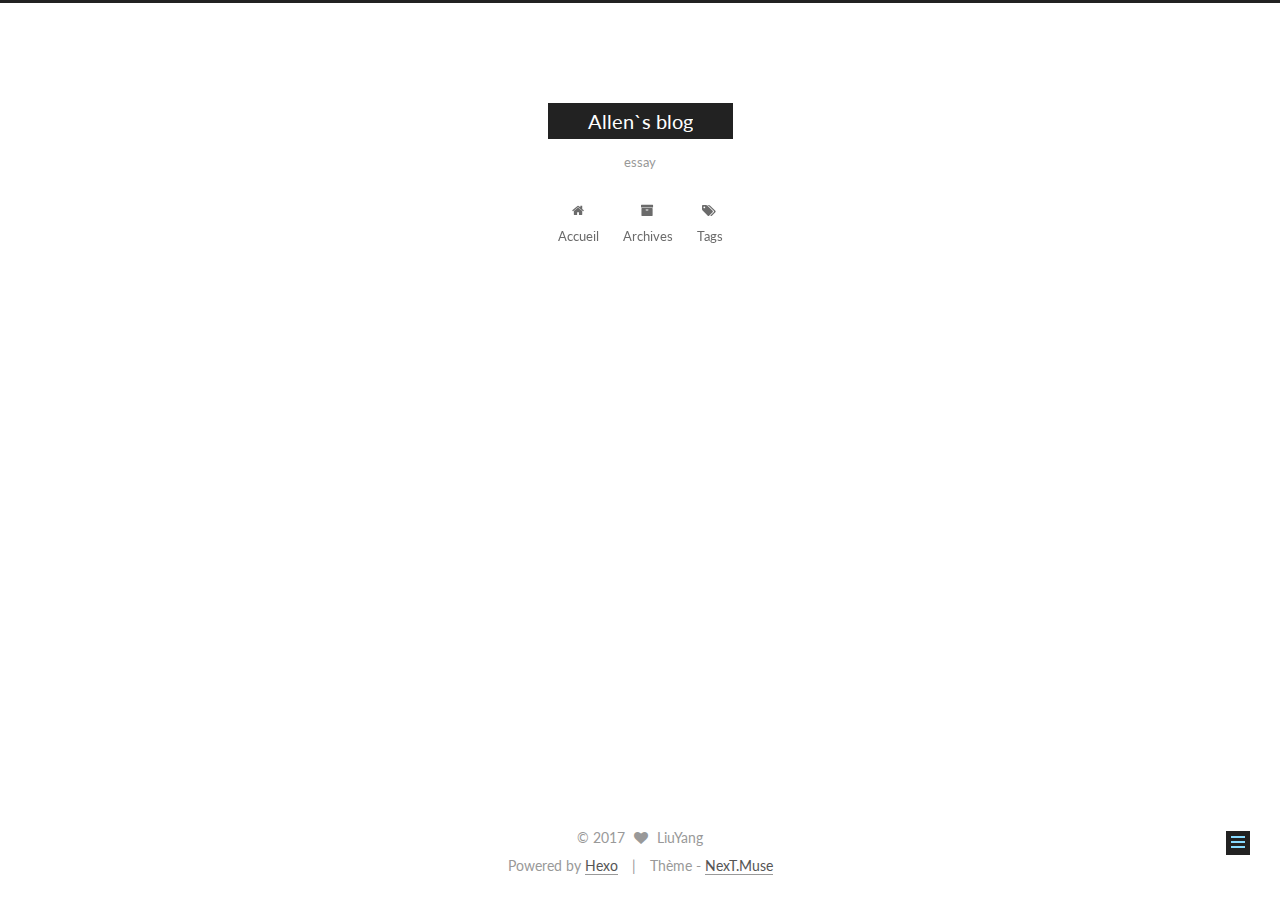
<file: blog/2017/03/10/hello-world-1/index.html>
<!doctype html>



  


<html class="theme-next muse use-motion" lang="Chinese">
<head>
  <meta charset="UTF-8"/>
<meta http-equiv="X-UA-Compatible" content="IE=edge" />
<meta name="viewport" content="width=device-width, initial-scale=1, maximum-scale=1"/>



<meta http-equiv="Cache-Control" content="no-transform" />
<meta http-equiv="Cache-Control" content="no-siteapp" />















  
  
  <link href="/blog/lib/fancybox/source/jquery.fancybox.css?v=2.1.5" rel="stylesheet" type="text/css" />




  
  
  
  

  
    
    
  

  

  

  

  

  
    
    
    <link href="//fonts.googleapis.com/css?family=Lato:300,300italic,400,400italic,700,700italic&subset=latin,latin-ext" rel="stylesheet" type="text/css">
  






<link href="/blog/lib/font-awesome/css/font-awesome.min.css?v=4.6.2" rel="stylesheet" type="text/css" />

<link href="/blog/css/main.css?v=5.1.0" rel="stylesheet" type="text/css" />


  <meta name="keywords" content="Hexo, NexT" />








  <link rel="shortcut icon" type="image/x-icon" href="/blog/favicon.ico?v=5.1.0" />






<meta name="description" content="life is beautiful">
<meta property="og:type" content="article">
<meta property="og:title" content="hello world">
<meta property="og:url" content="http://allenlau.me/blog/2017/03/10/hello-world-1/index.html">
<meta property="og:site_name" content="Allen`s  blog">
<meta property="og:description" content="life is beautiful">
<meta property="og:updated_time" content="2017-03-10T08:07:37.257Z">
<meta name="twitter:card" content="summary">
<meta name="twitter:title" content="hello world">
<meta name="twitter:description" content="life is beautiful">



<script type="text/javascript" id="hexo.configurations">
  var NexT = window.NexT || {};
  var CONFIG = {
    root: '/blog/',
    scheme: 'Muse',
    sidebar: {"position":"left","display":"post","offset":12,"offset_float":0,"b2t":false,"scrollpercent":false},
    fancybox: true,
    motion: true,
    duoshuo: {
      userId: '0',
      author: 'Author'
    },
    algolia: {
      applicationID: '',
      apiKey: '',
      indexName: '',
      hits: {"per_page":10},
      labels: {"input_placeholder":"Search for Posts","hits_empty":"We didn't find any results for the search: ${query}","hits_stats":"${hits} results found in ${time} ms"}
    }
  };
</script>



  <link rel="canonical" href="http://allenlau.me/blog/2017/03/10/hello-world-1/"/>





  <title> hello world | Allen`s  blog </title>
</head>

<body itemscope itemtype="http://schema.org/WebPage" lang="Chinese">

  














  
  
    
  

  <div class="container one-collumn sidebar-position-left page-post-detail ">
    <div class="headband"></div>

    <header id="header" class="header" itemscope itemtype="http://schema.org/WPHeader">
      <div class="header-inner"><div class="site-brand-wrapper">
  <div class="site-meta ">
    

    <div class="custom-logo-site-title">
      <a href="/blog/"  class="brand" rel="start">
        <span class="logo-line-before"><i></i></span>
        <span class="site-title">Allen`s  blog</span>
        <span class="logo-line-after"><i></i></span>
      </a>
    </div>
      
        <p class="site-subtitle">essay</p>
      
  </div>

  <div class="site-nav-toggle">
    <button>
      <span class="btn-bar"></span>
      <span class="btn-bar"></span>
      <span class="btn-bar"></span>
    </button>
  </div>
</div>

<nav class="site-nav">
  

  
    <ul id="menu" class="menu">
      
        
        <li class="menu-item menu-item-home">
          <a href="/blog/" rel="section">
            
              <i class="menu-item-icon fa fa-fw fa-home"></i> <br />
            
            Accueil
          </a>
        </li>
      
        
        <li class="menu-item menu-item-archives">
          <a href="/blog/archives" rel="section">
            
              <i class="menu-item-icon fa fa-fw fa-archive"></i> <br />
            
            Archives
          </a>
        </li>
      
        
        <li class="menu-item menu-item-tags">
          <a href="/blog/tags" rel="section">
            
              <i class="menu-item-icon fa fa-fw fa-tags"></i> <br />
            
            Tags
          </a>
        </li>
      

      
    </ul>
  

  
</nav>



 </div>
    </header>

    <main id="main" class="main">
      <div class="main-inner">
        <div class="content-wrap">
          <div id="content" class="content">
            

  <div id="posts" class="posts-expand">
    

  

  
  
  

  <article class="post post-type-normal " itemscope itemtype="http://schema.org/Article">
    <link itemprop="mainEntityOfPage" href="http://allenlau.me/blog/blog/2017/03/10/hello-world-1/">

    <span hidden itemprop="author" itemscope itemtype="http://schema.org/Person">
      <meta itemprop="name" content="LiuYang">
      <meta itemprop="description" content="">
      <meta itemprop="image" content="/blog/images/avatar.gif">
    </span>

    <span hidden itemprop="publisher" itemscope itemtype="http://schema.org/Organization">
      <meta itemprop="name" content="Allen`s  blog">
    </span>

    
      <header class="post-header">

        
        
          <h1 class="post-title" itemprop="name headline">
            
            
              
                hello world
              
            
          </h1>
        

        <div class="post-meta">
          <span class="post-time">
            
              <span class="post-meta-item-icon">
                <i class="fa fa-calendar-o"></i>
              </span>
              
                <span class="post-meta-item-text">Posté le</span>
              
              <time title="Post created" itemprop="dateCreated datePublished" datetime="2017-03-10T16:07:37+08:00">
                2017-03-10
              </time>
            

            

            
          </span>

          

          
            
          

          
          

          

          

          

        </div>
      </header>
    


    <div class="post-body" itemprop="articleBody">

      
      

      
        
      
    </div>

    <div>
      
        

      
    </div>

    <div>
      
        

      
    </div>


    <footer class="post-footer">
      

      
        
      

      
        <div class="post-nav">
          <div class="post-nav-next post-nav-item">
            
              <a href="/blog/2017/03/10/hello-world/" rel="next" title="Hello World">
                <i class="fa fa-chevron-left"></i> Hello World
              </a>
            
          </div>

          <span class="post-nav-divider"></span>

          <div class="post-nav-prev post-nav-item">
            
              <a href="/blog/2017/03/10/new/" rel="prev" title="new">
                new <i class="fa fa-chevron-right"></i>
              </a>
            
          </div>
        </div>
      

      
      
    </footer>
  </article>



    <div class="post-spread">
      
    </div>
  </div>

          
          </div>
          


          
  <div class="comments" id="comments">
    
  </div>


        </div>
        
          
  
  <div class="sidebar-toggle">
    <div class="sidebar-toggle-line-wrap">
      <span class="sidebar-toggle-line sidebar-toggle-line-first"></span>
      <span class="sidebar-toggle-line sidebar-toggle-line-middle"></span>
      <span class="sidebar-toggle-line sidebar-toggle-line-last"></span>
    </div>
  </div>

  <aside id="sidebar" class="sidebar">
    <div class="sidebar-inner">

      

      

      <section class="site-overview sidebar-panel sidebar-panel-active">
        <div class="site-author motion-element" itemprop="author" itemscope itemtype="http://schema.org/Person">
          <img class="site-author-image" itemprop="image"
               src="/blog/images/avatar.gif"
               alt="LiuYang" />
          <p class="site-author-name" itemprop="name">LiuYang</p>
           
              <p class="site-description motion-element" itemprop="description">life is beautiful</p>
          
        </div>
        <nav class="site-state motion-element">

          
            <div class="site-state-item site-state-posts">
              <a href="/blog/archives">
                <span class="site-state-item-count">3</span>
                <span class="site-state-item-name">articles</span>
              </a>
            </div>
          

          

          
            
            
            <div class="site-state-item site-state-tags">
              
                <span class="site-state-item-count">1</span>
                <span class="site-state-item-name">tags</span>
              
            </div>
          

        </nav>

        

        <div class="links-of-author motion-element">
          
        </div>

        
        

        
        

        


      </section>

      

      

    </div>
  </aside>


        
      </div>
    </main>

    <footer id="footer" class="footer">
      <div class="footer-inner">
        <div class="copyright" >
  
  &copy; 
  <span itemprop="copyrightYear">2017</span>
  <span class="with-love">
    <i class="fa fa-heart"></i>
  </span>
  <span class="author" itemprop="copyrightHolder">LiuYang</span>
</div>


<div class="powered-by">
  Powered by <a class="theme-link" href="https://hexo.io">Hexo</a>
</div>

<div class="theme-info">
  Thème -
  <a class="theme-link" href="https://github.com/iissnan/hexo-theme-next">
    NexT.Muse
  </a>
</div>


        

        
      </div>
    </footer>

    
      <div class="back-to-top">
        <i class="fa fa-arrow-up"></i>
        
      </div>
    
    
  </div>

  

<script type="text/javascript">
  if (Object.prototype.toString.call(window.Promise) !== '[object Function]') {
    window.Promise = null;
  }
</script>









  




  
  <script type="text/javascript" src="/blog/lib/jquery/index.js?v=2.1.3"></script>

  
  <script type="text/javascript" src="/blog/lib/fastclick/lib/fastclick.min.js?v=1.0.6"></script>

  
  <script type="text/javascript" src="/blog/lib/jquery_lazyload/jquery.lazyload.js?v=1.9.7"></script>

  
  <script type="text/javascript" src="/blog/lib/velocity/velocity.min.js?v=1.2.1"></script>

  
  <script type="text/javascript" src="/blog/lib/velocity/velocity.ui.min.js?v=1.2.1"></script>

  
  <script type="text/javascript" src="/blog/lib/fancybox/source/jquery.fancybox.pack.js?v=2.1.5"></script>


  


  <script type="text/javascript" src="/blog/js/src/utils.js?v=5.1.0"></script>

  <script type="text/javascript" src="/blog/js/src/motion.js?v=5.1.0"></script>



  
  

  
  <script type="text/javascript" src="/blog/js/src/scrollspy.js?v=5.1.0"></script>
<script type="text/javascript" src="/blog/js/src/post-details.js?v=5.1.0"></script>



  


  <script type="text/javascript" src="/blog/js/src/bootstrap.js?v=5.1.0"></script>



  



  




	





  





  





  



  
  

  

  

  

  


  

</body>
</html>
</file>
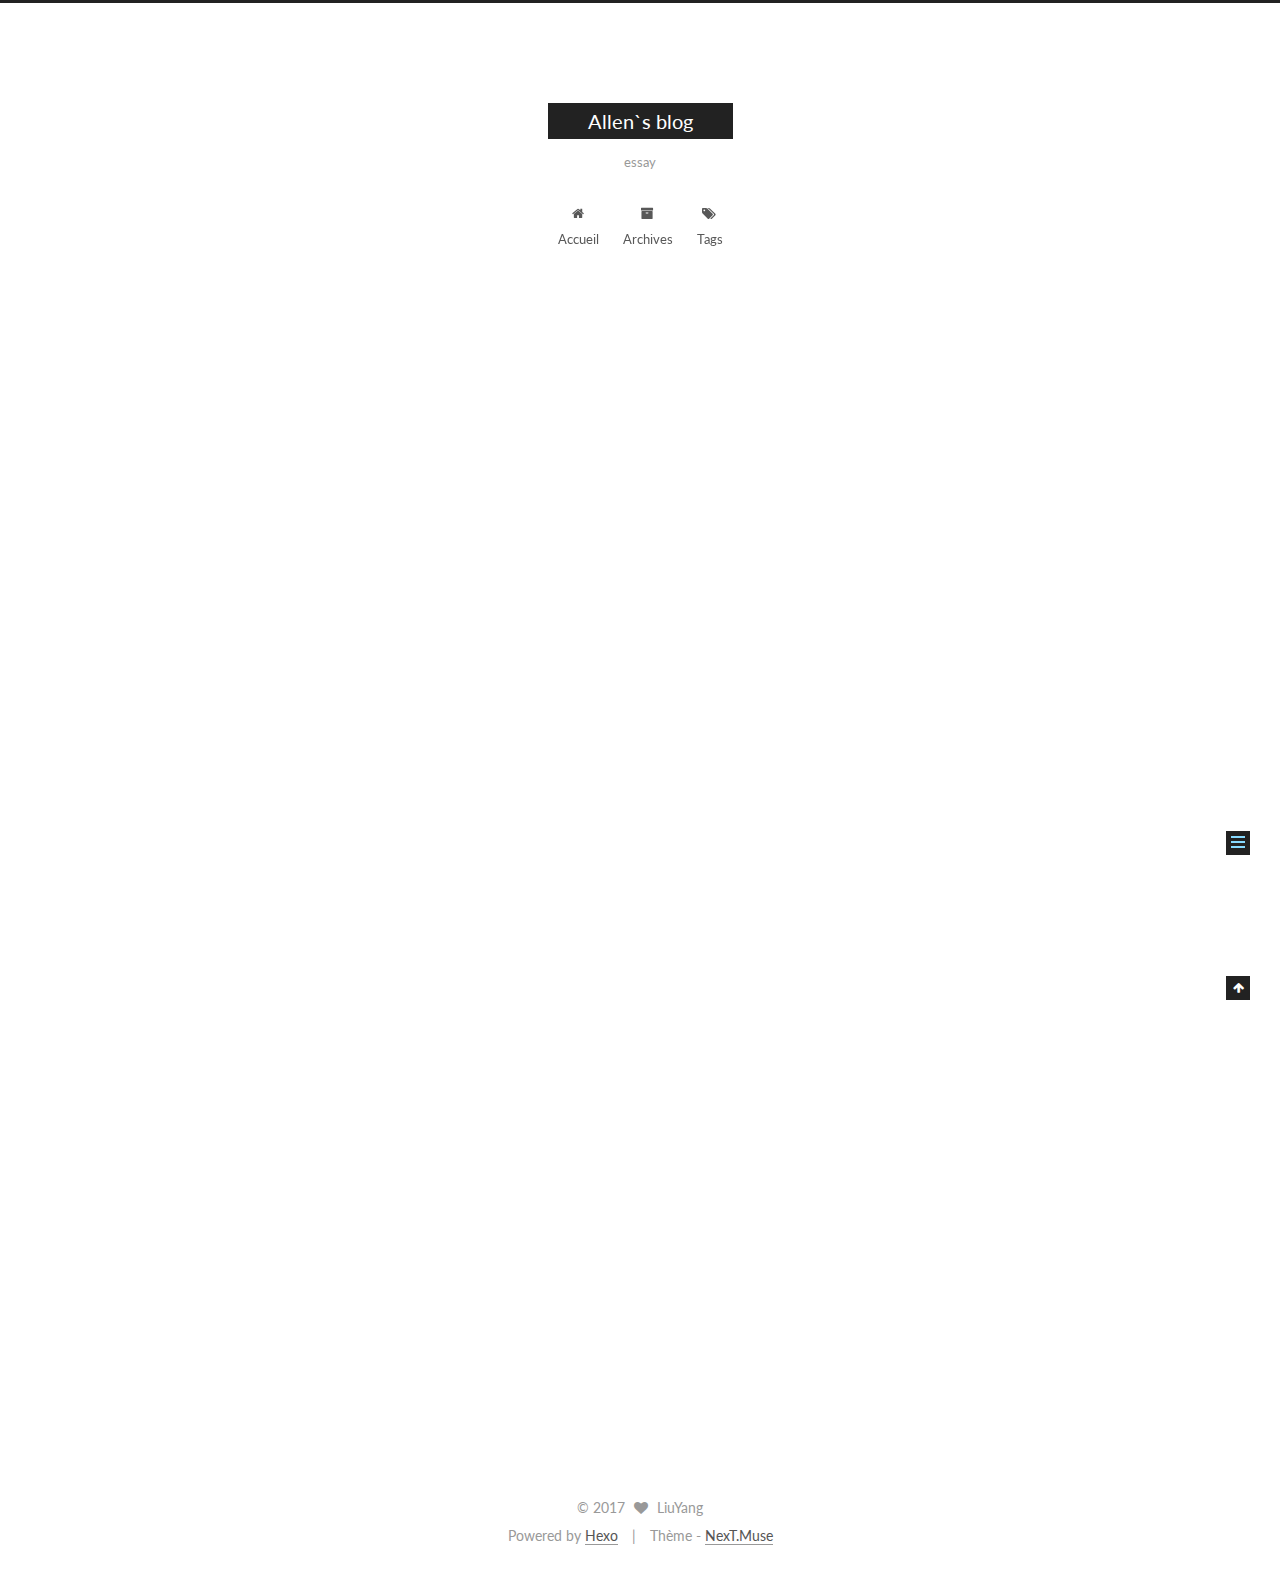
<file: blog/2017/03/10/hello-world/index.html>
<!doctype html>



  


<html class="theme-next muse use-motion" lang="Chinese">
<head>
  <meta charset="UTF-8"/>
<meta http-equiv="X-UA-Compatible" content="IE=edge" />
<meta name="viewport" content="width=device-width, initial-scale=1, maximum-scale=1"/>



<meta http-equiv="Cache-Control" content="no-transform" />
<meta http-equiv="Cache-Control" content="no-siteapp" />















  
  
  <link href="/blog/lib/fancybox/source/jquery.fancybox.css?v=2.1.5" rel="stylesheet" type="text/css" />




  
  
  
  

  
    
    
  

  

  

  

  

  
    
    
    <link href="//fonts.googleapis.com/css?family=Lato:300,300italic,400,400italic,700,700italic&subset=latin,latin-ext" rel="stylesheet" type="text/css">
  






<link href="/blog/lib/font-awesome/css/font-awesome.min.css?v=4.6.2" rel="stylesheet" type="text/css" />

<link href="/blog/css/main.css?v=5.1.0" rel="stylesheet" type="text/css" />


  <meta name="keywords" content="Hexo, NexT" />








  <link rel="shortcut icon" type="image/x-icon" href="/blog/favicon.ico?v=5.1.0" />






<meta name="description" content="Welcome to Hexo! This is your very first post. Check documentation for more info. If you get any problems when using Hexo, you can find the answer in troubleshooting or you can ask me on GitHub.
Quick">
<meta property="og:type" content="article">
<meta property="og:title" content="Hello World">
<meta property="og:url" content="http://allenlau.me/blog/2017/03/10/hello-world/index.html">
<meta property="og:site_name" content="Allen`s  blog">
<meta property="og:description" content="Welcome to Hexo! This is your very first post. Check documentation for more info. If you get any problems when using Hexo, you can find the answer in troubleshooting or you can ask me on GitHub.
Quick">
<meta property="og:updated_time" content="2017-03-10T07:59:55.414Z">
<meta name="twitter:card" content="summary">
<meta name="twitter:title" content="Hello World">
<meta name="twitter:description" content="Welcome to Hexo! This is your very first post. Check documentation for more info. If you get any problems when using Hexo, you can find the answer in troubleshooting or you can ask me on GitHub.
Quick">



<script type="text/javascript" id="hexo.configurations">
  var NexT = window.NexT || {};
  var CONFIG = {
    root: '/blog/',
    scheme: 'Muse',
    sidebar: {"position":"left","display":"post","offset":12,"offset_float":0,"b2t":false,"scrollpercent":false},
    fancybox: true,
    motion: true,
    duoshuo: {
      userId: '0',
      author: 'Author'
    },
    algolia: {
      applicationID: '',
      apiKey: '',
      indexName: '',
      hits: {"per_page":10},
      labels: {"input_placeholder":"Search for Posts","hits_empty":"We didn't find any results for the search: ${query}","hits_stats":"${hits} results found in ${time} ms"}
    }
  };
</script>



  <link rel="canonical" href="http://allenlau.me/blog/2017/03/10/hello-world/"/>





  <title> Hello World | Allen`s  blog </title>
</head>

<body itemscope itemtype="http://schema.org/WebPage" lang="Chinese">

  














  
  
    
  

  <div class="container one-collumn sidebar-position-left page-post-detail ">
    <div class="headband"></div>

    <header id="header" class="header" itemscope itemtype="http://schema.org/WPHeader">
      <div class="header-inner"><div class="site-brand-wrapper">
  <div class="site-meta ">
    

    <div class="custom-logo-site-title">
      <a href="/blog/"  class="brand" rel="start">
        <span class="logo-line-before"><i></i></span>
        <span class="site-title">Allen`s  blog</span>
        <span class="logo-line-after"><i></i></span>
      </a>
    </div>
      
        <p class="site-subtitle">essay</p>
      
  </div>

  <div class="site-nav-toggle">
    <button>
      <span class="btn-bar"></span>
      <span class="btn-bar"></span>
      <span class="btn-bar"></span>
    </button>
  </div>
</div>

<nav class="site-nav">
  

  
    <ul id="menu" class="menu">
      
        
        <li class="menu-item menu-item-home">
          <a href="/blog/" rel="section">
            
              <i class="menu-item-icon fa fa-fw fa-home"></i> <br />
            
            Accueil
          </a>
        </li>
      
        
        <li class="menu-item menu-item-archives">
          <a href="/blog/archives" rel="section">
            
              <i class="menu-item-icon fa fa-fw fa-archive"></i> <br />
            
            Archives
          </a>
        </li>
      
        
        <li class="menu-item menu-item-tags">
          <a href="/blog/tags" rel="section">
            
              <i class="menu-item-icon fa fa-fw fa-tags"></i> <br />
            
            Tags
          </a>
        </li>
      

      
    </ul>
  

  
</nav>



 </div>
    </header>

    <main id="main" class="main">
      <div class="main-inner">
        <div class="content-wrap">
          <div id="content" class="content">
            

  <div id="posts" class="posts-expand">
    

  

  
  
  

  <article class="post post-type-normal " itemscope itemtype="http://schema.org/Article">
    <link itemprop="mainEntityOfPage" href="http://allenlau.me/blog/blog/2017/03/10/hello-world/">

    <span hidden itemprop="author" itemscope itemtype="http://schema.org/Person">
      <meta itemprop="name" content="LiuYang">
      <meta itemprop="description" content="">
      <meta itemprop="image" content="/blog/images/avatar.gif">
    </span>

    <span hidden itemprop="publisher" itemscope itemtype="http://schema.org/Organization">
      <meta itemprop="name" content="Allen`s  blog">
    </span>

    
      <header class="post-header">

        
        
          <h1 class="post-title" itemprop="name headline">
            
            
              
                Hello World
              
            
          </h1>
        

        <div class="post-meta">
          <span class="post-time">
            
              <span class="post-meta-item-icon">
                <i class="fa fa-calendar-o"></i>
              </span>
              
                <span class="post-meta-item-text">Posté le</span>
              
              <time title="Post created" itemprop="dateCreated datePublished" datetime="2017-03-10T15:59:55+08:00">
                2017-03-10
              </time>
            

            

            
          </span>

          

          
            
          

          
          

          

          

          

        </div>
      </header>
    


    <div class="post-body" itemprop="articleBody">

      
      

      
        <p>Welcome to <a href="https://hexo.io/" target="_blank" rel="external">Hexo</a>! This is your very first post. Check <a href="https://hexo.io/docs/" target="_blank" rel="external">documentation</a> for more info. If you get any problems when using Hexo, you can find the answer in <a href="https://hexo.io/docs/troubleshooting.html" target="_blank" rel="external">troubleshooting</a> or you can ask me on <a href="https://github.com/hexojs/hexo/issues" target="_blank" rel="external">GitHub</a>.</p>
<h2 id="Quick-Start"><a href="#Quick-Start" class="headerlink" title="Quick Start"></a>Quick Start</h2><h3 id="Create-a-new-post"><a href="#Create-a-new-post" class="headerlink" title="Create a new post"></a>Create a new post</h3><figure class="highlight bash"><table><tr><td class="gutter"><pre><div class="line">1</div></pre></td><td class="code"><pre><div class="line">$ hexo new <span class="string">"My New Post"</span></div></pre></td></tr></table></figure>
<p>More info: <a href="https://hexo.io/docs/writing.html" target="_blank" rel="external">Writing</a></p>
<h3 id="Run-server"><a href="#Run-server" class="headerlink" title="Run server"></a>Run server</h3><figure class="highlight bash"><table><tr><td class="gutter"><pre><div class="line">1</div></pre></td><td class="code"><pre><div class="line">$ hexo server</div></pre></td></tr></table></figure>
<p>More info: <a href="https://hexo.io/docs/server.html" target="_blank" rel="external">Server</a></p>
<h3 id="Generate-static-files"><a href="#Generate-static-files" class="headerlink" title="Generate static files"></a>Generate static files</h3><figure class="highlight bash"><table><tr><td class="gutter"><pre><div class="line">1</div></pre></td><td class="code"><pre><div class="line">$ hexo generate</div></pre></td></tr></table></figure>
<p>More info: <a href="https://hexo.io/docs/generating.html" target="_blank" rel="external">Generating</a></p>
<h3 id="Deploy-to-remote-sites"><a href="#Deploy-to-remote-sites" class="headerlink" title="Deploy to remote sites"></a>Deploy to remote sites</h3><figure class="highlight bash"><table><tr><td class="gutter"><pre><div class="line">1</div></pre></td><td class="code"><pre><div class="line">$ hexo deploy</div></pre></td></tr></table></figure>
<p>More info: <a href="https://hexo.io/docs/deployment.html" target="_blank" rel="external">Deployment</a></p>

      
    </div>

    <div>
      
        

      
    </div>

    <div>
      
        

      
    </div>


    <footer class="post-footer">
      

      
        
      

      
        <div class="post-nav">
          <div class="post-nav-next post-nav-item">
            
          </div>

          <span class="post-nav-divider"></span>

          <div class="post-nav-prev post-nav-item">
            
              <a href="/blog/2017/03/10/hello-world-1/" rel="prev" title="hello world">
                hello world <i class="fa fa-chevron-right"></i>
              </a>
            
          </div>
        </div>
      

      
      
    </footer>
  </article>



    <div class="post-spread">
      
    </div>
  </div>

          
          </div>
          


          
  <div class="comments" id="comments">
    
  </div>


        </div>
        
          
  
  <div class="sidebar-toggle">
    <div class="sidebar-toggle-line-wrap">
      <span class="sidebar-toggle-line sidebar-toggle-line-first"></span>
      <span class="sidebar-toggle-line sidebar-toggle-line-middle"></span>
      <span class="sidebar-toggle-line sidebar-toggle-line-last"></span>
    </div>
  </div>

  <aside id="sidebar" class="sidebar">
    <div class="sidebar-inner">

      

      
        <ul class="sidebar-nav motion-element">
          <li class="sidebar-nav-toc sidebar-nav-active" data-target="post-toc-wrap" >
            Table Des Matières
          </li>
          <li class="sidebar-nav-overview" data-target="site-overview">
            Ensemble
          </li>
        </ul>
      

      <section class="site-overview sidebar-panel">
        <div class="site-author motion-element" itemprop="author" itemscope itemtype="http://schema.org/Person">
          <img class="site-author-image" itemprop="image"
               src="/blog/images/avatar.gif"
               alt="LiuYang" />
          <p class="site-author-name" itemprop="name">LiuYang</p>
           
              <p class="site-description motion-element" itemprop="description">life is beautiful</p>
          
        </div>
        <nav class="site-state motion-element">

          
            <div class="site-state-item site-state-posts">
              <a href="/blog/archives">
                <span class="site-state-item-count">3</span>
                <span class="site-state-item-name">articles</span>
              </a>
            </div>
          

          

          
            
            
            <div class="site-state-item site-state-tags">
              
                <span class="site-state-item-count">1</span>
                <span class="site-state-item-name">tags</span>
              
            </div>
          

        </nav>

        

        <div class="links-of-author motion-element">
          
        </div>

        
        

        
        

        


      </section>

      
      <!--noindex-->
        <section class="post-toc-wrap motion-element sidebar-panel sidebar-panel-active">
          <div class="post-toc">

            
              
            

            
              <div class="post-toc-content"><ol class="nav"><li class="nav-item nav-level-2"><a class="nav-link" href="#Quick-Start"><span class="nav-number">1.</span> <span class="nav-text">Quick Start</span></a><ol class="nav-child"><li class="nav-item nav-level-3"><a class="nav-link" href="#Create-a-new-post"><span class="nav-number">1.1.</span> <span class="nav-text">Create a new post</span></a></li><li class="nav-item nav-level-3"><a class="nav-link" href="#Run-server"><span class="nav-number">1.2.</span> <span class="nav-text">Run server</span></a></li><li class="nav-item nav-level-3"><a class="nav-link" href="#Generate-static-files"><span class="nav-number">1.3.</span> <span class="nav-text">Generate static files</span></a></li><li class="nav-item nav-level-3"><a class="nav-link" href="#Deploy-to-remote-sites"><span class="nav-number">1.4.</span> <span class="nav-text">Deploy to remote sites</span></a></li></ol></li></ol></div>
            

          </div>
        </section>
      <!--/noindex-->
      

      

    </div>
  </aside>


        
      </div>
    </main>

    <footer id="footer" class="footer">
      <div class="footer-inner">
        <div class="copyright" >
  
  &copy; 
  <span itemprop="copyrightYear">2017</span>
  <span class="with-love">
    <i class="fa fa-heart"></i>
  </span>
  <span class="author" itemprop="copyrightHolder">LiuYang</span>
</div>


<div class="powered-by">
  Powered by <a class="theme-link" href="https://hexo.io">Hexo</a>
</div>

<div class="theme-info">
  Thème -
  <a class="theme-link" href="https://github.com/iissnan/hexo-theme-next">
    NexT.Muse
  </a>
</div>


        

        
      </div>
    </footer>

    
      <div class="back-to-top">
        <i class="fa fa-arrow-up"></i>
        
      </div>
    
    
  </div>

  

<script type="text/javascript">
  if (Object.prototype.toString.call(window.Promise) !== '[object Function]') {
    window.Promise = null;
  }
</script>









  




  
  <script type="text/javascript" src="/blog/lib/jquery/index.js?v=2.1.3"></script>

  
  <script type="text/javascript" src="/blog/lib/fastclick/lib/fastclick.min.js?v=1.0.6"></script>

  
  <script type="text/javascript" src="/blog/lib/jquery_lazyload/jquery.lazyload.js?v=1.9.7"></script>

  
  <script type="text/javascript" src="/blog/lib/velocity/velocity.min.js?v=1.2.1"></script>

  
  <script type="text/javascript" src="/blog/lib/velocity/velocity.ui.min.js?v=1.2.1"></script>

  
  <script type="text/javascript" src="/blog/lib/fancybox/source/jquery.fancybox.pack.js?v=2.1.5"></script>


  


  <script type="text/javascript" src="/blog/js/src/utils.js?v=5.1.0"></script>

  <script type="text/javascript" src="/blog/js/src/motion.js?v=5.1.0"></script>



  
  

  
  <script type="text/javascript" src="/blog/js/src/scrollspy.js?v=5.1.0"></script>
<script type="text/javascript" src="/blog/js/src/post-details.js?v=5.1.0"></script>



  


  <script type="text/javascript" src="/blog/js/src/bootstrap.js?v=5.1.0"></script>



  



  




	





  





  





  



  
  

  

  

  

  


  

</body>
</html>
</file>
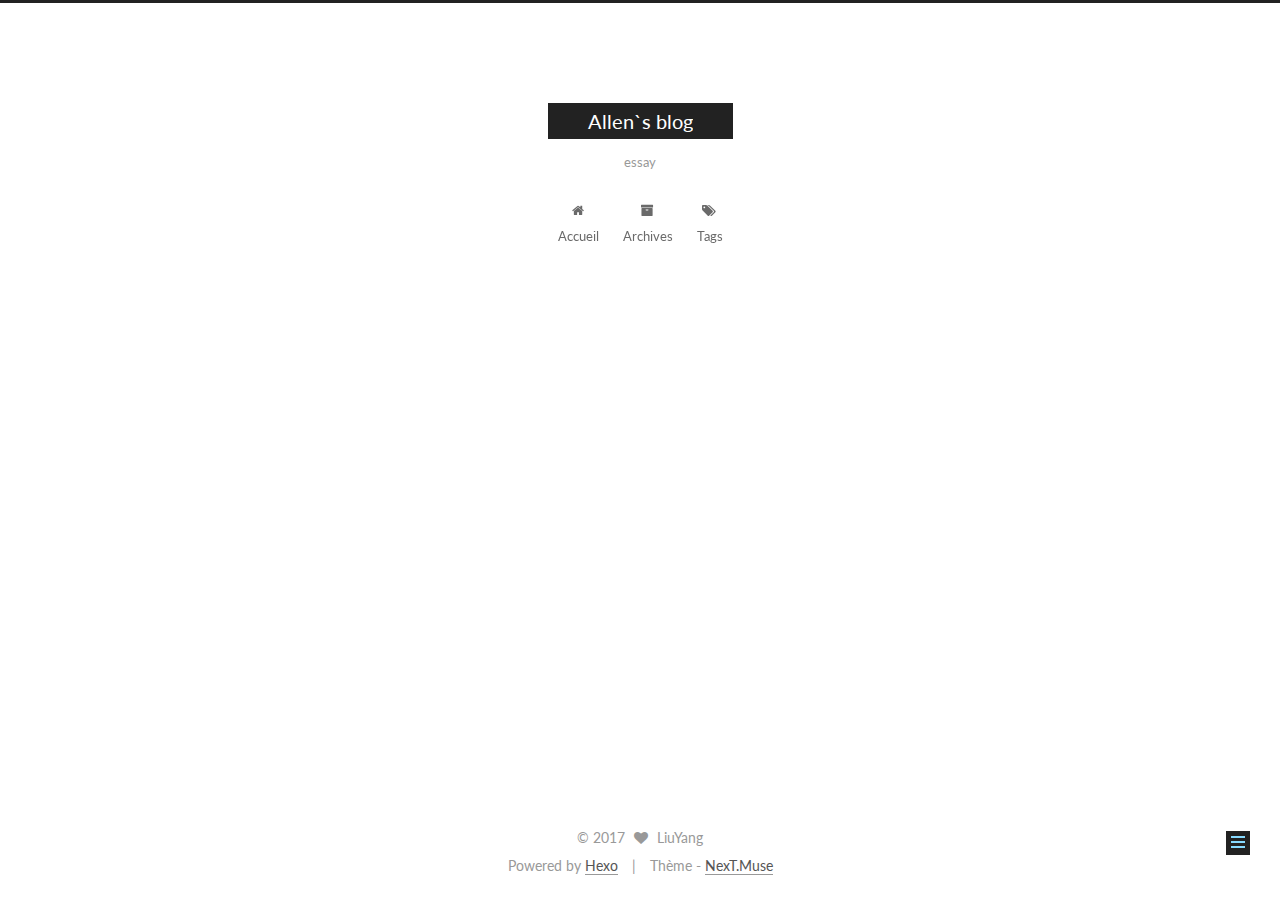
<file: blog/2017/03/10/new/index.html>
<!doctype html>



  


<html class="theme-next muse use-motion" lang="Chinese">
<head>
  <meta charset="UTF-8"/>
<meta http-equiv="X-UA-Compatible" content="IE=edge" />
<meta name="viewport" content="width=device-width, initial-scale=1, maximum-scale=1"/>



<meta http-equiv="Cache-Control" content="no-transform" />
<meta http-equiv="Cache-Control" content="no-siteapp" />















  
  
  <link href="/blog/lib/fancybox/source/jquery.fancybox.css?v=2.1.5" rel="stylesheet" type="text/css" />




  
  
  
  

  
    
    
  

  

  

  

  

  
    
    
    <link href="//fonts.googleapis.com/css?family=Lato:300,300italic,400,400italic,700,700italic&subset=latin,latin-ext" rel="stylesheet" type="text/css">
  






<link href="/blog/lib/font-awesome/css/font-awesome.min.css?v=4.6.2" rel="stylesheet" type="text/css" />

<link href="/blog/css/main.css?v=5.1.0" rel="stylesheet" type="text/css" />


  <meta name="keywords" content="123," />








  <link rel="shortcut icon" type="image/x-icon" href="/blog/favicon.ico?v=5.1.0" />






<meta name="description" content="text">
<meta property="og:type" content="article">
<meta property="og:title" content="new">
<meta property="og:url" content="http://allenlau.me/blog/2017/03/10/new/index.html">
<meta property="og:site_name" content="Allen`s  blog">
<meta property="og:description" content="text">
<meta property="og:updated_time" content="2017-03-10T11:16:37.644Z">
<meta name="twitter:card" content="summary">
<meta name="twitter:title" content="new">
<meta name="twitter:description" content="text">



<script type="text/javascript" id="hexo.configurations">
  var NexT = window.NexT || {};
  var CONFIG = {
    root: '/blog/',
    scheme: 'Muse',
    sidebar: {"position":"left","display":"post","offset":12,"offset_float":0,"b2t":false,"scrollpercent":false},
    fancybox: true,
    motion: true,
    duoshuo: {
      userId: '0',
      author: 'Author'
    },
    algolia: {
      applicationID: '',
      apiKey: '',
      indexName: '',
      hits: {"per_page":10},
      labels: {"input_placeholder":"Search for Posts","hits_empty":"We didn't find any results for the search: ${query}","hits_stats":"${hits} results found in ${time} ms"}
    }
  };
</script>



  <link rel="canonical" href="http://allenlau.me/blog/2017/03/10/new/"/>





  <title> new | Allen`s  blog </title>
</head>

<body itemscope itemtype="http://schema.org/WebPage" lang="Chinese">

  














  
  
    
  

  <div class="container one-collumn sidebar-position-left page-post-detail ">
    <div class="headband"></div>

    <header id="header" class="header" itemscope itemtype="http://schema.org/WPHeader">
      <div class="header-inner"><div class="site-brand-wrapper">
  <div class="site-meta ">
    

    <div class="custom-logo-site-title">
      <a href="/blog/"  class="brand" rel="start">
        <span class="logo-line-before"><i></i></span>
        <span class="site-title">Allen`s  blog</span>
        <span class="logo-line-after"><i></i></span>
      </a>
    </div>
      
        <p class="site-subtitle">essay</p>
      
  </div>

  <div class="site-nav-toggle">
    <button>
      <span class="btn-bar"></span>
      <span class="btn-bar"></span>
      <span class="btn-bar"></span>
    </button>
  </div>
</div>

<nav class="site-nav">
  

  
    <ul id="menu" class="menu">
      
        
        <li class="menu-item menu-item-home">
          <a href="/blog/" rel="section">
            
              <i class="menu-item-icon fa fa-fw fa-home"></i> <br />
            
            Accueil
          </a>
        </li>
      
        
        <li class="menu-item menu-item-archives">
          <a href="/blog/archives" rel="section">
            
              <i class="menu-item-icon fa fa-fw fa-archive"></i> <br />
            
            Archives
          </a>
        </li>
      
        
        <li class="menu-item menu-item-tags">
          <a href="/blog/tags" rel="section">
            
              <i class="menu-item-icon fa fa-fw fa-tags"></i> <br />
            
            Tags
          </a>
        </li>
      

      
    </ul>
  

  
</nav>



 </div>
    </header>

    <main id="main" class="main">
      <div class="main-inner">
        <div class="content-wrap">
          <div id="content" class="content">
            

  <div id="posts" class="posts-expand">
    

  

  
  
  

  <article class="post post-type-normal " itemscope itemtype="http://schema.org/Article">
    <link itemprop="mainEntityOfPage" href="http://allenlau.me/blog/blog/2017/03/10/new/">

    <span hidden itemprop="author" itemscope itemtype="http://schema.org/Person">
      <meta itemprop="name" content="LiuYang">
      <meta itemprop="description" content="">
      <meta itemprop="image" content="/blog/images/avatar.gif">
    </span>

    <span hidden itemprop="publisher" itemscope itemtype="http://schema.org/Organization">
      <meta itemprop="name" content="Allen`s  blog">
    </span>

    
      <header class="post-header">

        
        
          <h1 class="post-title" itemprop="name headline">
            
            
              
                new
              
            
          </h1>
        

        <div class="post-meta">
          <span class="post-time">
            
              <span class="post-meta-item-icon">
                <i class="fa fa-calendar-o"></i>
              </span>
              
                <span class="post-meta-item-text">Posté le</span>
              
              <time title="Post created" itemprop="dateCreated datePublished" datetime="2017-03-10T19:15:21+08:00">
                2017-03-10
              </time>
            

            

            
          </span>

          

          
            
          

          
          

          

          

          

        </div>
      </header>
    


    <div class="post-body" itemprop="articleBody">

      
      

      
        <p>tsdfgdsfgsdfg extsdfg<br>
               sdfsgfsdfgsdfgh</p>

      
    </div>

    <div>
      
        

      
    </div>

    <div>
      
        

      
    </div>


    <footer class="post-footer">
      
        <div class="post-tags">
          
            <a href="/blog/tags/123/" rel="tag"># 123</a>
          
        </div>
      

      
        
      

      
        <div class="post-nav">
          <div class="post-nav-next post-nav-item">
            
              <a href="/blog/2017/03/10/hello-world-1/" rel="next" title="hello world">
                <i class="fa fa-chevron-left"></i> hello world
              </a>
            
          </div>

          <span class="post-nav-divider"></span>

          <div class="post-nav-prev post-nav-item">
            
          </div>
        </div>
      

      
      
    </footer>
  </article>



    <div class="post-spread">
      
    </div>
  </div>

          
          </div>
          


          
  <div class="comments" id="comments">
    
  </div>


        </div>
        
          
  
  <div class="sidebar-toggle">
    <div class="sidebar-toggle-line-wrap">
      <span class="sidebar-toggle-line sidebar-toggle-line-first"></span>
      <span class="sidebar-toggle-line sidebar-toggle-line-middle"></span>
      <span class="sidebar-toggle-line sidebar-toggle-line-last"></span>
    </div>
  </div>

  <aside id="sidebar" class="sidebar">
    <div class="sidebar-inner">

      

      

      <section class="site-overview sidebar-panel sidebar-panel-active">
        <div class="site-author motion-element" itemprop="author" itemscope itemtype="http://schema.org/Person">
          <img class="site-author-image" itemprop="image"
               src="/blog/images/avatar.gif"
               alt="LiuYang" />
          <p class="site-author-name" itemprop="name">LiuYang</p>
           
              <p class="site-description motion-element" itemprop="description">life is beautiful</p>
          
        </div>
        <nav class="site-state motion-element">

          
            <div class="site-state-item site-state-posts">
              <a href="/blog/archives">
                <span class="site-state-item-count">3</span>
                <span class="site-state-item-name">articles</span>
              </a>
            </div>
          

          

          
            
            
            <div class="site-state-item site-state-tags">
              
                <span class="site-state-item-count">1</span>
                <span class="site-state-item-name">tags</span>
              
            </div>
          

        </nav>

        

        <div class="links-of-author motion-element">
          
        </div>

        
        

        
        

        


      </section>

      

      

    </div>
  </aside>


        
      </div>
    </main>

    <footer id="footer" class="footer">
      <div class="footer-inner">
        <div class="copyright" >
  
  &copy; 
  <span itemprop="copyrightYear">2017</span>
  <span class="with-love">
    <i class="fa fa-heart"></i>
  </span>
  <span class="author" itemprop="copyrightHolder">LiuYang</span>
</div>


<div class="powered-by">
  Powered by <a class="theme-link" href="https://hexo.io">Hexo</a>
</div>

<div class="theme-info">
  Thème -
  <a class="theme-link" href="https://github.com/iissnan/hexo-theme-next">
    NexT.Muse
  </a>
</div>


        

        
      </div>
    </footer>

    
      <div class="back-to-top">
        <i class="fa fa-arrow-up"></i>
        
      </div>
    
    
  </div>

  

<script type="text/javascript">
  if (Object.prototype.toString.call(window.Promise) !== '[object Function]') {
    window.Promise = null;
  }
</script>









  




  
  <script type="text/javascript" src="/blog/lib/jquery/index.js?v=2.1.3"></script>

  
  <script type="text/javascript" src="/blog/lib/fastclick/lib/fastclick.min.js?v=1.0.6"></script>

  
  <script type="text/javascript" src="/blog/lib/jquery_lazyload/jquery.lazyload.js?v=1.9.7"></script>

  
  <script type="text/javascript" src="/blog/lib/velocity/velocity.min.js?v=1.2.1"></script>

  
  <script type="text/javascript" src="/blog/lib/velocity/velocity.ui.min.js?v=1.2.1"></script>

  
  <script type="text/javascript" src="/blog/lib/fancybox/source/jquery.fancybox.pack.js?v=2.1.5"></script>


  


  <script type="text/javascript" src="/blog/js/src/utils.js?v=5.1.0"></script>

  <script type="text/javascript" src="/blog/js/src/motion.js?v=5.1.0"></script>



  
  

  
  <script type="text/javascript" src="/blog/js/src/scrollspy.js?v=5.1.0"></script>
<script type="text/javascript" src="/blog/js/src/post-details.js?v=5.1.0"></script>



  


  <script type="text/javascript" src="/blog/js/src/bootstrap.js?v=5.1.0"></script>



  



  




	





  





  





  



  
  

  

  

  

  


  

</body>
</html>
</file>
<file: blog/css/main.css>
/* normalize.css v3.0.2 | MIT License | git.io/normalize */
html {
  font-family: sans-serif; /* 1 */
  -ms-text-size-adjust: 100%; /* 2 */
  -webkit-text-size-adjust: 100%; /* 2 */
}
body {
  margin: 0;
}
article,
aside,
details,
figcaption,
figure,
footer,
header,
hgroup,
main,
menu,
nav,
section,
summary {
  display: block;
}
audio,
canvas,
progress,
video {
  display: inline-block; /* 1 */
  vertical-align: baseline; /* 2 */
}
audio:not([controls]) {
  display: none;
  height: 0;
}
[hidden],
template {
  display: none;
}
a {
  background-color: transparent;
}
a:active,
a:hover {
  outline: 0;
}
abbr[title] {
  border-bottom: 1px dotted;
}
b,
strong {
  font-weight: bold;
}
dfn {
  font-style: italic;
}
h1 {
  font-size: 2em;
  margin: 0.67em 0;
}
mark {
  background: #ff0;
  color: #000;
}
small {
  font-size: 80%;
}
sub,
sup {
  font-size: 75%;
  line-height: 0;
  position: relative;
  vertical-align: baseline;
}
sup {
  top: -0.5em;
}
sub {
  bottom: -0.25em;
}
img {
  border: 0;
}
svg:not(:root) {
  overflow: hidden;
}
figure {
  margin: 1em 40px;
}
hr {
  -moz-box-sizing: content-box;
  box-sizing: content-box;
  height: 0;
}
pre {
  overflow: auto;
}
code,
kbd,
pre,
samp {
  font-family: monospace, monospace;
  font-size: 1em;
}
button,
input,
optgroup,
select,
textarea {
  color: inherit; /* 1 */
  font: inherit; /* 2 */
  margin: 0; /* 3 */
}
button {
  overflow: visible;
}
button,
select {
  text-transform: none;
}
button,
html input[type="button"],
input[type="reset"],
input[type="submit"] {
  -webkit-appearance: button; /* 2 */
  cursor: pointer; /* 3 */
}
button[disabled],
html input[disabled] {
  cursor: default;
}
button::-moz-focus-inner,
input::-moz-focus-inner {
  border: 0;
  padding: 0;
}
input {
  line-height: normal;
}
input[type="checkbox"],
input[type="radio"] {
  box-sizing: border-box; /* 1 */
  padding: 0; /* 2 */
}
input[type="number"]::-webkit-inner-spin-button,
input[type="number"]::-webkit-outer-spin-button {
  height: auto;
}
input[type="search"] {
  -webkit-appearance: textfield; /* 1 */
  -moz-box-sizing: content-box;
  -webkit-box-sizing: content-box; /* 2 */
  box-sizing: content-box;
}
input[type="search"]::-webkit-search-cancel-button,
input[type="search"]::-webkit-search-decoration {
  -webkit-appearance: none;
}
fieldset {
  border: 1px solid #c0c0c0;
  margin: 0 2px;
  padding: 0.35em 0.625em 0.75em;
}
legend {
  border: 0; /* 1 */
  padding: 0; /* 2 */
}
textarea {
  overflow: auto;
}
optgroup {
  font-weight: bold;
}
table {
  border-collapse: collapse;
  border-spacing: 0;
}
td,
th {
  padding: 0;
}
::selection {
  background: #262a30;
  color: #fff;
}
body {
  position: relative;
  font-family: 'Lato', "PingFang SC", "Microsoft YaHei", sans-serif;
  font-size: 14px;
  line-height: 2;
  color: #555;
  background: #fff;
}
@media (max-width: 767px) {
  body {
    padding-right: 0 !important;
  }
}
@media (min-width: 768px) and (max-width: 991px) {
  body {
    padding-right: 0 !important;
  }
}
@media (min-width: 1600px) {
  body {
    font-size: 16px;
  }
}
h1,
h2,
h3,
h4,
h5,
h6 {
  margin: 0;
  padding: 0;
  font-weight: bold;
  line-height: 1.5;
  font-family: 'Lato', "PingFang SC", "Microsoft YaHei", sans-serif;
}
h2,
h3,
h4,
h5,
h6 {
  margin: 20px 0 15px;
}
h1 {
  font-size: 22px;
}
@media (max-width: 767px) {
  h1 {
    font-size: 18px;
  }
}
h2 {
  font-size: 20px;
}
@media (max-width: 767px) {
  h2 {
    font-size: 16px;
  }
}
h3 {
  font-size: 18px;
}
@media (max-width: 767px) {
  h3 {
    font-size: 14px;
  }
}
h4 {
  font-size: 16px;
}
@media (max-width: 767px) {
  h4 {
    font-size: 12px;
  }
}
h5 {
  font-size: 14px;
}
@media (max-width: 767px) {
  h5 {
    font-size: 10px;
  }
}
h6 {
  font-size: 12px;
}
@media (max-width: 767px) {
  h6 {
    font-size: 8px;
  }
}
p {
  margin: 0 0 25px 0;
}
a {
  color: #555;
  text-decoration: none;
  border-bottom: 1px solid #999;
  word-wrap: break-word;
}
a:hover {
  color: #222;
  border-bottom-color: #222;
}
blockquote {
  margin: 0;
  padding: 0;
}
img {
  display: block;
  margin: auto;
  max-width: 100%;
  height: auto;
}
hr {
  margin: 40px 0;
  height: 3px;
  border: none;
  background-color: #ddd;
  background-image: repeating-linear-gradient(-45deg, #fff, #fff 4px, transparent 4px, transparent 8px);
}
blockquote {
  padding: 0 15px;
  color: #666;
  border-left: 4px solid #ddd;
}
blockquote cite::before {
  content: "-";
  padding: 0 5px;
}
dt {
  font-weight: 700;
}
dd {
  margin: 0;
  padding: 0;
}
.text-left {
  text-align: left;
}
.text-center {
  text-align: center;
}
.text-right {
  text-align: right;
}
.text-justify {
  text-align: justify;
}
.text-nowrap {
  white-space: nowrap;
}
.text-lowercase {
  text-transform: lowercase;
}
.text-uppercase {
  text-transform: uppercase;
}
.text-capitalize {
  text-transform: capitalize;
}
.center-block {
  display: block;
  margin-left: auto;
  margin-right: auto;
}
.clearfix:before,
.clearfix:after {
  content: " ";
  display: table;
}
.clearfix:after {
  clear: both;
}
.pullquote {
  width: 45%;
}
.pullquote.left {
  float: left;
  margin-left: 5px;
  margin-right: 10px;
}
.pullquote.right {
  float: right;
  margin-left: 10px;
  margin-right: 5px;
}
.affix.affix.affix {
  position: fixed;
}
.translation {
  margin-top: -20px;
  font-size: 14px;
  color: #999;
}
.scrollbar-measure {
  width: 100px;
  height: 100px;
  overflow: scroll;
  position: absolute;
  top: -9999px;
}
.use-motion .motion-element {
  opacity: 0;
}
table {
  margin: 20px 0;
  width: 100%;
  border-collapse: collapse;
  border-spacing: 0;
  border: 1px solid #ddd;
  font-size: 14px;
  table-layout: fixed;
  word-wrap: break-all;
}
table>tbody>tr:nth-of-type(odd) {
  background-color: #f9f9f9;
}
table>tbody>tr:hover {
  background-color: #f5f5f5;
}
caption,
th,
td {
  padding: 8px;
  text-align: left;
  vertical-align: middle;
  font-weight: normal;
}
th,
td {
  border-bottom: 3px solid #ddd;
  border-right: 1px solid #eee;
}
th {
  padding-bottom: 10px;
  font-weight: 700;
}
td {
  border-bottom-width: 1px;
}
html,
body {
  height: 100%;
}
.container {
  position: relative;
  min-height: 100%;
}
.header-inner {
  margin: 0 auto;
  padding: 100px 0 70px;
  width: 700px;
}
@media (min-width: 1600px) {
  .container .header-inner {
    width: 900px;
  }
}
.main {
  padding-bottom: 150px;
}
.main-inner {
  margin: 0 auto;
  width: 700px;
}
@media (min-width: 1600px) {
  .container .main-inner {
    width: 900px;
  }
}
.footer {
  position: absolute;
  left: 0;
  bottom: 0;
  width: 100%;
  min-height: 50px;
}
.footer-inner {
  box-sizing: border-box;
  margin: 20px auto;
  width: 700px;
}
@media (min-width: 1600px) {
  .container .footer-inner {
    width: 900px;
  }
}
pre,
.highlight {
  overflow: auto;
  margin: 20px 0;
  padding: 0;
  font-size: 13px;
  color: #4d4d4c;
  background: #f7f7f7;
  line-height: 1.6;
}
pre,
code {
  font-family: consolas, Menlo, "PingFang SC", "Microsoft YaHei", monospace;
}
code {
  padding: 2px 4px;
  word-wrap: break-word;
  color: #555;
  background: #eee;
  border-radius: 3px;
  font-size: 13px;
}
pre code {
  padding: 0;
  color: #4d4d4c;
  background: none;
  text-shadow: none;
}
.highlight {
  border-radius: 1px;
}
.highlight pre {
  border: none;
  margin: 0;
  padding: 10px 0;
}
.highlight table {
  margin: 0;
  width: auto;
  border: none;
}
.highlight td {
  border: none;
  padding: 0;
}
.highlight figcaption {
  font-size: 1em;
  color: #4d4d4c;
  line-height: 1em;
  margin-bottom: 1em;
}
.highlight figcaption:before,
.highlight figcaption:after {
  content: " ";
  display: table;
}
.highlight figcaption:after {
  clear: both;
}
.highlight figcaption a {
  float: right;
  color: #4d4d4c;
}
.highlight figcaption a:hover {
  border-bottom-color: #4d4d4c;
}
.highlight .gutter pre {
  padding-left: 10px;
  padding-right: 10px;
  color: #869194;
  text-align: right;
  background-color: #eff2f3;
}
.highlight .code pre {
  padding-left: 10px;
  padding-right: 10px;
  background-color: #f7f7f7;
}
.highlight .line {
  height: 20px;
}
.gutter {
  -webkit-user-select: none;
  -moz-user-select: none;
  -ms-user-select: none;
  user-select: none;
}
.gist table {
  width: auto;
}
.gist table td {
  border: none;
}
pre .deletion {
  background: #fdd;
}
pre .addition {
  background: #dfd;
}
pre .meta {
  color: #8959a8;
}
pre .comment {
  color: #8e908c;
}
pre .variable,
pre .attribute,
pre .tag,
pre .regexp,
pre .ruby .constant,
pre .xml .tag .title,
pre .xml .pi,
pre .xml .doctype,
pre .html .doctype,
pre .css .id,
pre .css .class,
pre .css .pseudo {
  color: #c82829;
}
pre .number,
pre .preprocessor,
pre .built_in,
pre .literal,
pre .params,
pre .constant,
pre .command {
  color: #f5871f;
}
pre .ruby .class .title,
pre .css .rules .attribute,
pre .string,
pre .value,
pre .inheritance,
pre .header,
pre .ruby .symbol,
pre .xml .cdata,
pre .special,
pre .number,
pre .formula {
  color: #718c00;
}
pre .title,
pre .css .hexcolor {
  color: #3e999f;
}
pre .function,
pre .python .decorator,
pre .python .title,
pre .ruby .function .title,
pre .ruby .title .keyword,
pre .perl .sub,
pre .javascript .title,
pre .coffeescript .title {
  color: #4271ae;
}
pre .keyword,
pre .javascript .function {
  color: #8959a8;
}
.full-image.full-image.full-image {
  border: none;
  max-width: 100%;
  width: auto;
  margin: 20px auto;
}
@media (min-width: 992px) {
  .full-image.full-image.full-image {
    max-width: none;
    width: 110%;
    margin: 25px -5%;
  }
}
.blockquote-center,
.page-home .post-type-quote blockquote,
.page-post-detail .post-type-quote blockquote {
  position: relative;
  margin: 40px 0;
  padding: 0;
  border-left: none;
  text-align: center;
}
.blockquote-center::before,
.page-home .post-type-quote blockquote::before,
.page-post-detail .post-type-quote blockquote::before,
.blockquote-center::after,
.page-home .post-type-quote blockquote::after,
.page-post-detail .post-type-quote blockquote::after {
  position: absolute;
  content: ' ';
  display: block;
  width: 100%;
  height: 24px;
  opacity: 0.2;
  background-repeat: no-repeat;
  background-position: 0 -6px;
  background-size: 22px 22px;
}
.blockquote-center::before,
.page-home .post-type-quote blockquote::before,
.page-post-detail .post-type-quote blockquote::before {
  top: -20px;
  background-image: url("../images/quote-l.svg");
  border-top: 1px solid #ccc;
}
.blockquote-center::after,
.page-home .post-type-quote blockquote::after,
.page-post-detail .post-type-quote blockquote::after {
  bottom: -20px;
  background-image: url("../images/quote-r.svg");
  border-bottom: 1px solid #ccc;
  background-position: 100% 8px;
}
.blockquote-center p,
.page-home .post-type-quote blockquote p,
.page-post-detail .post-type-quote blockquote p,
.blockquote-center div,
.page-home .post-type-quote blockquote div,
.page-post-detail .post-type-quote blockquote div {
  text-align: center;
}
.post .post-body .group-picture img {
  box-sizing: border-box;
  padding: 0 3px;
  border: none;
}
.post .group-picture-row {
  overflow: hidden;
  margin-top: 6px;
}
.post .group-picture-row:first-child {
  margin-top: 0;
}
.post .group-picture-column {
  float: left;
}
.page-post-detail .post-body .group-picture-column {
  float: none;
  margin-top: 10px;
  width: auto !important;
}
.page-post-detail .post-body .group-picture-column img {
  margin: 0 auto;
}
.page-archive .group-picture-container {
  overflow: hidden;
}
.page-archive .group-picture-row {
  float: left;
}
.page-archive .group-picture-row:first-child {
  margin-top: 6px;
}
.page-archive .group-picture-column {
  max-width: 150px;
  max-height: 150px;
}
.note {
  padding: 20px;
  margin: 20px 0;
  border: 1px solid #eee;
  border-left-width: 5px;
  border-radius: 3px;
}
.note h2,
.note h3,
.note h4,
.note h5,
.note h6 {
  margin-top: 0;
  margin-bottom: 5px;
}
.note p:last-child {
  margin-bottom: 0;
}
.note code {
  border-radius: 3px;
}
.note+.note {
  margin-top: -5px;
}
.default {
  border-left-color: #777;
}
.default h2,
.default h3,
.default h4,
.default h5,
.default h6 {
  color: #777;
}
.primary {
  border-left-color: #428bca;
}
.primary h2,
.primary h3,
.primary h4,
.primary h5,
.primary h6 {
  color: #428bca;
}
.success {
  border-left-color: #5cb85c;
}
.success h2,
.success h3,
.success h4,
.success h5,
.success h6 {
  color: #5cb85c;
}
.danger {
  border-left-color: #d9534f;
}
.danger h2,
.danger h3,
.danger h4,
.danger h5,
.danger h6 {
  color: #d9534f;
}
.warning {
  border-left-color: #f0ad4e;
}
.warning h2,
.warning h3,
.warning h4,
.warning h5,
.warning h6 {
  color: #f0ad4e;
}
.info {
  border-left-color: #5bc0de;
}
.info h2,
.info h3,
.info h4,
.info h5,
.info h6 {
  color: #5bc0de;
}
.exturl {
  background-color: transparent;
  cursor: pointer;
  border-bottom: 1px solid #999;
}
.exturl .fa {
  font-size: 14px;
}
.exturl:active,
.exturl:hover {
  outline: 0;
  color: #222;
  border-bottom-color: #222;
}
.btn {
  display: inline-block;
  padding: 0 20px;
  font-size: 14px;
  color: #fff;
  background: #222;
  border: 2px solid #222;
  text-decoration: none;
  border-radius: 0;
  transition-property: background-color;
  transition-duration: 0.2s;
  transition-timing-function: ease-in-out;
  transition-delay: 0s;
}
.btn:hover,
.post-button .btn:hover {
  border-color: #222;
  color: #222;
  background: #fff;
}
.btn-bar {
  display: block;
  width: 22px;
  height: 2px;
  background: #555;
  border-radius: 1px;
}
.btn-bar+.btn-bar {
  margin-top: 4px;
}
.pagination {
  margin: 120px 0 40px;
  text-align: center;
  border-top: 1px solid #eee;
}
.page-number-basic,
.pagination .prev,
.pagination .next,
.pagination .page-number,
.pagination .space {
  display: inline-block;
  position: relative;
  top: -1px;
  margin: 0 10px;
  padding: 0 10px;
  line-height: 30px;
}
@media (max-width: 767px) {
  .page-number-basic,
  .pagination .prev,
  .pagination .next,
  .pagination .page-number,
  .pagination .space {
    margin: 0 5px;
  }
}
.pagination .prev,
.pagination .next,
.pagination .page-number {
  border-bottom: 0;
  border-top: 1px solid #eee;
  transition-property: border-color;
  transition-duration: 0.2s;
  transition-timing-function: ease-in-out;
  transition-delay: 0s;
}
.pagination .prev:hover,
.pagination .next:hover,
.pagination .page-number:hover {
  border-top-color: #222;
}
.pagination .space {
  padding: 0;
  margin: 0;
}
.pagination .prev {
  margin-left: 0;
}
.pagination .next {
  margin-right: 0;
}
.pagination .page-number.current {
  color: #fff;
  background: #ccc;
  border-top-color: #ccc;
}
@media (max-width: 767px) {
  .pagination {
    border-top: none;
  }
  .pagination .prev,
  .pagination .next,
  .pagination .page-number {
    margin-bottom: 10px;
    border-top: 0;
    border-bottom: 1px solid #eee;
  }
  .pagination .prev:hover,
  .pagination .next:hover,
  .pagination .page-number:hover {
    border-bottom-color: #222;
  }
}
.comments {
  margin: 60px 20px 0;
}
.tag-cloud {
  text-align: center;
}
.tag-cloud a {
  display: inline-block;
  margin: 10px;
}
.back-to-top {
  box-sizing: border-box;
  position: fixed;
  bottom: -100px;
  right: 30px;
  z-index: 1050;
  padding: 0 6px;
  width: 24px;
  background: #222;
  font-size: 12px;
  opacity: 1;
  color: #fff;
  cursor: pointer;
  text-align: center;
  -webkit-transform: translateZ(0);
  transition-property: bottom;
  transition-duration: 0.2s;
  transition-timing-function: ease-in-out;
  transition-delay: 0s;
}
@media (max-width: 767px) {
  .back-to-top {
    display: none;
  }
}
@media (min-width: 768px) and (max-width: 991px) {
  .back-to-top {
    display: none;
  }
}
.back-to-top.back-to-top-on {
  bottom: 19px;
}
.header {
  background: #fff;
}
.header-inner {
  position: relative;
}
.headband {
  height: 3px;
  background: #222;
}
.site-meta {
  margin: 0;
  text-align: center;
}
@media (max-width: 767px) {
  .site-meta {
    text-align: center;
  }
}
.brand {
  position: relative;
  display: inline-block;
  padding: 0 40px;
  color: #fff;
  background: #222;
  border-bottom: none;
}
.brand:hover {
  color: #fff;
}
.logo {
  display: inline-block;
  margin-right: 5px;
  line-height: 36px;
  vertical-align: top;
}
.site-title {
  display: inline-block;
  vertical-align: top;
  line-height: 36px;
  font-size: 20px;
  font-weight: normal;
  font-family: 'Lato', "PingFang SC", "Microsoft YaHei", sans-serif;
}
.site-subtitle {
  margin-top: 10px;
  font-size: 13px;
  color: #999;
}
.use-motion .brand {
  opacity: 0;
}
.use-motion .logo,
.use-motion .site-title,
.use-motion .site-subtitle {
  opacity: 0;
  position: relative;
  top: -10px;
}
.site-nav-toggle {
  display: none;
  position: absolute;
  top: 10px;
  left: 10px;
}
@media (max-width: 767px) {
  .site-nav-toggle {
    display: block;
  }
}
.site-nav-toggle button {
  margin-top: 2px;
  padding: 9px 10px;
  background: transparent;
  border: none;
}
@media (max-width: 767px) {
  .site-nav {
    display: none;
    margin: 0 -10px;
    padding: 0 10px;
    clear: both;
    border-top: 1px solid #ddd;
  }
}
@media (min-width: 768px) and (max-width: 991px) {
  .site-nav {
    display: block !important;
  }
}
@media (min-width: 992px) {
  .site-nav {
    display: block !important;
  }
}
.menu {
  margin-top: 20px;
  padding-left: 0;
  text-align: center;
}
.menu .menu-item {
  display: inline-block;
  margin: 0 10px;
  list-style: none;
}
@media screen and (max-width: 767px) {
  .menu .menu-item {
    margin-top: 10px;
  }
}
.menu .menu-item a {
  display: block;
  font-size: 13px;
  line-height: inherit;
  border-bottom: 1px solid transparent;
  transition-property: border-color;
  transition-duration: 0.2s;
  transition-timing-function: ease-in-out;
  transition-delay: 0s;
}
.menu .menu-item a:hover {
  border-bottom-color: #222;
}
.menu .menu-item .fa {
  margin-right: 5px;
}
.use-motion .menu-item {
  opacity: 0;
}
.post-body {
  font-family: 'Lato', "PingFang SC", "Microsoft YaHei", sans-serif;
}
@media (max-width: 767px) {
  .post-body {
    word-break: break-word;
  }
}
.post-body .fancybox img {
  display: block !important;
  margin: 0 auto;
  cursor: pointer;
  cursor: zoom-in;
  cursor: -webkit-zoom-in;
}
.post-body .image-caption,
.post-body .figure .caption {
  margin: 10px auto 15px;
  text-align: center;
  font-size: 14px;
  color: #999;
  font-weight: bold;
  line-height: 1;
}
.post-sticky-flag {
  display: inline-block;
  font-size: 16px;
  -ms-transform: rotate(30deg);
  -webkit-transform: rotate(30deg);
  -moz-transform: rotate(30deg);
  -ms-transform: rotate(30deg);
  -o-transform: rotate(30deg);
  transform: rotate(30deg);
}
.posts-expand {
  padding-top: 40px;
}
@media (max-width: 767px) {
  .posts-expand {
    margin: 0 20px;
  }
  .post-body pre,
  .post-body .highlight {
    padding: 10px;
  }
  .post-body pre .gutter pre,
  .post-body .highlight .gutter pre {
    padding-right: 10px;
  }
}
@media (min-width: 992px) {
  .posts-expand .post-body {
    text-align: justify;
  }
}
.posts-expand .post-body h2,
.posts-expand .post-body h3,
.posts-expand .post-body h4,
.posts-expand .post-body h5,
.posts-expand .post-body h6 {
  padding-top: 10px;
}
.posts-expand .post-body h2 .header-anchor,
.posts-expand .post-body h3 .header-anchor,
.posts-expand .post-body h4 .header-anchor,
.posts-expand .post-body h5 .header-anchor,
.posts-expand .post-body h6 .header-anchor {
  float: right;
  margin-left: 10px;
  color: #ccc;
  border-bottom-style: none;
  visibility: hidden;
}
.posts-expand .post-body h2 .header-anchor:hover,
.posts-expand .post-body h3 .header-anchor:hover,
.posts-expand .post-body h4 .header-anchor:hover,
.posts-expand .post-body h5 .header-anchor:hover,
.posts-expand .post-body h6 .header-anchor:hover {
  color: inherit;
}
.posts-expand .post-body h2:hover .header-anchor,
.posts-expand .post-body h3:hover .header-anchor,
.posts-expand .post-body h4:hover .header-anchor,
.posts-expand .post-body h5:hover .header-anchor,
.posts-expand .post-body h6:hover .header-anchor {
  visibility: visible;
}
.posts-expand .post-body ul li {
  list-style: circle;
}
.posts-expand .post-body img {
  box-sizing: border-box;
  margin: auto;
  padding: 3px;
  border: 1px solid #ddd;
}
.posts-expand .fancybox img {
  margin: 0 auto;
}
@media (max-width: 767px) {
  .posts-collapse {
    margin: 0 20px;
  }
  .posts-collapse .post-title,
  .posts-collapse .post-meta {
    display: block;
    width: auto;
    text-align: left;
  }
}
.posts-collapse {
  position: relative;
  z-index: 1010;
  margin-left: 55px;
}
.posts-collapse::after {
  content: " ";
  position: absolute;
  top: 20px;
  left: 0;
  margin-left: -2px;
  width: 4px;
  height: 100%;
  background: #f5f5f5;
  z-index: -1;
}
@media (max-width: 767px) {
  .posts-collapse {
    margin: 0 20px;
  }
}
.posts-collapse .collection-title {
  position: relative;
  margin: 60px 0;
}
.posts-collapse .collection-title h2 {
  margin-left: 20px;
}
.posts-collapse .collection-title small {
  color: #bbb;
}
.posts-collapse .collection-title::before {
  content: " ";
  position: absolute;
  left: 0;
  top: 50%;
  margin-left: -4px;
  margin-top: -4px;
  width: 8px;
  height: 8px;
  background: #bbb;
  border-radius: 50%;
}
.posts-collapse .post {
  margin: 30px 0;
}
.posts-collapse .post-header {
  position: relative;
  transition-duration: 0.2s;
  transition-timing-function: ease-in-out;
  transition-delay: 0s;
  transition-property: border;
  border-bottom: 1px dashed #ccc;
}
.posts-collapse .post-header::before {
  content: " ";
  position: absolute;
  left: 0;
  top: 12px;
  width: 6px;
  height: 6px;
  margin-left: -4px;
  background: #bbb;
  border-radius: 50%;
  border: 1px solid #fff;
  transition-duration: 0.2s;
  transition-timing-function: ease-in-out;
  transition-delay: 0s;
  transition-property: background;
}
.posts-collapse .post-header:hover {
  border-bottom-color: #666;
}
.posts-collapse .post-header:hover::before {
  background: #222;
}
.posts-collapse .post-meta {
  position: absolute;
  font-size: 12px;
  left: 20px;
  top: 5px;
}
.posts-collapse .post-comments-count {
  display: none;
}
.posts-collapse .post-title {
  margin-left: 60px;
  font-size: 16px;
  font-weight: normal;
  line-height: inherit;
}
.posts-collapse .post-title::after {
  margin-left: 3px;
  opacity: 0.6;
}
.posts-collapse .post-title a {
  color: #666;
  border-bottom: none;
}
.page-home .post-type-quote .post-header,
.page-post-detail .post-type-quote .post-header,
.page-home .post-type-quote .post-tags,
.page-post-detail .post-type-quote .post-tags {
  display: none;
}
.posts-expand .post-title {
  font-size: 26px;
  text-align: center;
  word-break: break-word;
  font-weight: 400;
}
@media (max-width: 767px) {
  .posts-expand .post-title {
    font-size: 22px;
  }
}
.posts-expand .post-title-link {
  display: inline-block;
  position: relative;
  color: #555;
  border-bottom: none;
  line-height: 1.2;
  vertical-align: top;
}
.posts-expand .post-title-link::before {
  content: "";
  position: absolute;
  width: 100%;
  height: 2px;
  bottom: 0;
  left: 0;
  background-color: #000;
  visibility: hidden;
  -webkit-transform: scaleX(0);
  -moz-transform: scaleX(0);
  -ms-transform: scaleX(0);
  -o-transform: scaleX(0);
  transform: scaleX(0);
  transition-duration: 0.2s;
  transition-timing-function: ease-in-out;
  transition-delay: 0s;
}
.posts-expand .post-title-link:hover::before {
  visibility: visible;
  -webkit-transform: scaleX(1);
  -moz-transform: scaleX(1);
  -ms-transform: scaleX(1);
  -o-transform: scaleX(1);
  transform: scaleX(1);
}
.posts-expand .post-title-link .fa {
  font-size: 16px;
}
.posts-expand .post-meta {
  margin: 3px 0 60px 0;
  color: #999;
  font-family: 'Lato', "PingFang SC", "Microsoft YaHei", sans-serif;
  font-size: 12px;
  text-align: center;
}
.posts-expand .post-meta .post-category-list {
  display: inline-block;
  margin: 0;
  padding: 3px;
}
.posts-expand .post-meta .post-category-list-link {
  color: #999;
}
.posts-expand .post-meta .post-description {
  font-size: 14px;
  margin-top: 2px;
}
.post-meta-divider {
  margin: 0 0.5em;
}
.post-meta-item-icon {
  margin-right: 3px;
}
@media (min-width: 768px) and (max-width: 991px) {
  .post-meta-item-icon {
    display: inline-block;
  }
}
@media (max-width: 767px) {
  .post-meta-item-icon {
    display: inline-block;
  }
}
@media (min-width: 768px) and (max-width: 991px) {
  .post-meta-item-text {
    display: none;
  }
}
@media (max-width: 767px) {
  .post-meta-item-text {
    display: none;
  }
}
@media (max-width: 767px) {
  .posts-expand .post-comments-count {
    display: none;
  }
}
.social-like {
  font-size: 14px;
  height: 20px;
  text-align: center;
  border-top: 1px solid #eee;
  padding-top: 9px;
  margin-top: 45px;
  display: flex;
  justify-content: center;
}
.vk_like {
  width: 85px;
  height: 21px;
  padding-top: 7px;
  align-self: center;
}
.fb_like {
  height: 30px;
  align-self: center;
}
.post-button {
  margin-top: 50px;
}
.post-button .btn {
  color: #fff;
  font-size: 14px;
  background: #222;
  border-radius: 0;
  line-height: 2;
  margin: 0 4px 8px 4px;
}
.post-button .fa-fw {
  width: 1.285714285714286em;
  text-align: left;
}
.posts-expand .post-tags {
  margin-top: 40px;
  text-align: center;
}
.posts-expand .post-tags a {
  display: inline-block;
  margin-right: 10px;
  font-size: 13px;
}
.post-nav {
  display: table;
  margin-top: 15px;
  width: 100%;
  border-top: 1px solid #eee;
}
.post-nav-divider {
  display: table-cell;
  width: 10%;
}
.post-nav-item {
  display: table-cell;
  padding: 10px 0 0 0;
  width: 45%;
  vertical-align: top;
}
.post-nav-item a {
  position: relative;
  display: block;
  line-height: 25px;
  font-size: 14px;
  color: #555;
  border-bottom: none;
}
.post-nav-item a:hover {
  color: #222;
  border-bottom: none;
}
.post-nav-item a:active {
  top: 2px;
}
.post-nav-item .fa {
  position: absolute;
  top: 8px;
  left: 0;
  font-size: 12px;
}
.post-nav-next a {
  padding-left: 15px;
}
.post-nav-prev {
  text-align: right;
}
.post-nav-prev a {
  padding-right: 15px;
}
.post-nav-prev .fa {
  right: 0;
  left: auto;
}
.posts-expand .post-eof {
  display: block;
  margin: 80px auto 60px;
  width: 8%;
  height: 1px;
  background: #ccc;
  text-align: center;
}
.post:last-child .post-eof.post-eof.post-eof {
  display: none;
}
.post-gallery {
  display: table;
  table-layout: fixed;
  width: 100%;
  border-collapse: separate;
}
.post-gallery-row {
  display: table-row;
}
.post-gallery .post-gallery-img {
  display: table-cell;
  text-align: center;
  vertical-align: middle;
  border: none;
}
.post-gallery .post-gallery-img img {
  max-width: 100%;
  max-height: 100%;
  border: none;
}
.fancybox-close,
.fancybox-close:hover {
  border: none;
}
.sidebar {
  position: fixed;
  right: 0;
  top: 0;
  bottom: 0;
  width: 0;
  z-index: 1040;
  box-shadow: inset 0 2px 6px #000;
  background: #222;
  -webkit-transform: translateZ(0);
}
.sidebar a {
  color: #999;
  border-bottom-color: #555;
}
.sidebar a:hover {
  color: #eee;
}
@media (min-width: 768px) and (max-width: 991px) {
  .sidebar {
    display: none !important;
  }
}
@media (max-width: 767px) {
  .sidebar {
    display: none !important;
  }
}
.sidebar-inner {
  position: relative;
  padding: 20px 10px;
  color: #999;
  text-align: center;
}
.sidebar-toggle {
  position: fixed;
  right: 30px;
  bottom: 45px;
  width: 14px;
  height: 14px;
  padding: 5px;
  background: #222;
  line-height: 0;
  z-index: 1050;
  cursor: pointer;
  -webkit-transform: translateZ(0);
}
@media (min-width: 768px) and (max-width: 991px) {
  .sidebar-toggle {
    display: none;
  }
}
@media (max-width: 767px) {
  .sidebar-toggle {
    display: none;
  }
}
.sidebar-toggle-line {
  position: relative;
  display: inline-block;
  vertical-align: top;
  height: 2px;
  width: 100%;
  background: #fff;
  margin-top: 3px;
}
.sidebar-toggle-line:first-child {
  margin-top: 0;
}
.site-author-image {
  display: block;
  margin: 0 auto;
  padding: 2px;
  max-width: 96px;
  height: auto;
  border: 2px solid #333;
}
.site-author-name {
  margin: 5px 0 0;
  text-align: center;
  color: #f5f5f5;
  font-weight: normal;
}
.site-description {
  margin-top: 5px;
  text-align: center;
  font-size: 14px;
  color: #999;
}
.site-state {
  overflow: hidden;
  line-height: 1.4;
  white-space: nowrap;
  text-align: center;
}
.site-state-item {
  display: inline-block;
  padding: 0 15px;
  border-left: 1px solid #333;
}
.site-state-item:first-child {
  border-left: none;
}
.site-state-item a {
  border-bottom: none;
}
.site-state-item-count {
  display: block;
  text-align: center;
  color: inherit;
  font-weight: 600;
  font-size: 18px;
}
.site-state-item-name {
  font-size: 13px;
  color: inherit;
}
.feed-link {
  margin-top: 20px;
}
.feed-link a {
  display: inline-block;
  padding: 0 15px;
  color: #fc6423;
  border: 1px solid #fc6423;
  border-radius: 4px;
}
.feed-link a i {
  color: #fc6423;
  font-size: 14px;
}
.feed-link a:hover {
  color: #fff;
  background: #fc6423;
}
.feed-link a:hover i {
  color: #fff;
}
.links-of-author {
  margin-top: 20px;
}
.links-of-author a {
  display: inline-block;
  vertical-align: middle;
  margin-right: 10px;
  margin-bottom: 10px;
  border-bottom-color: #555;
  font-size: 13px;
}
.links-of-author a:before {
  display: inline-block;
  vertical-align: middle;
  margin-right: 3px;
  content: " ";
  width: 4px;
  height: 4px;
  border-radius: 50%;
  background: #ff50a8;
}
.links-of-blogroll {
  font-size: 13px;
}
.links-of-blogroll-title {
  margin-top: 20px;
  font-size: 14px;
  font-weight: 600;
}
.links-of-blogroll-list {
  margin: 0;
  padding: 0;
  list-style: none;
}
.links-of-blogroll-item {
  padding: 2px 10px;
}
.sidebar-nav {
  margin: 0 0 20px;
  padding-left: 0;
}
.sidebar-nav li {
  display: inline-block;
  cursor: pointer;
  border-bottom: 1px solid transparent;
  font-size: 14px;
  color: #555;
}
.sidebar-nav li:hover {
  color: #f5f5f5;
}
.page-post-detail .sidebar-nav-toc {
  padding: 0 5px;
}
.page-post-detail .sidebar-nav-overview {
  margin-left: 10px;
}
.sidebar-nav .sidebar-nav-active {
  color: #87daff;
  border-bottom-color: #87daff;
}
.sidebar-nav .sidebar-nav-active:hover {
  color: #87daff;
}
.sidebar-panel {
  display: none;
}
.sidebar-panel-active {
  display: block;
}
.post-toc-empty {
  font-size: 14px;
  color: #666;
}
.post-toc-wrap {
  overflow: hidden;
}
.post-toc {
  overflow: auto;
}
.post-toc ol {
  margin: 0;
  padding: 0 2px 5px 10px;
  text-align: left;
  list-style: none;
  font-size: 14px;
}
.post-toc ol > ol {
  padding-left: 0;
}
.post-toc ol a {
  transition-duration: 0.2s;
  transition-timing-function: ease-in-out;
  transition-delay: 0s;
  transition-property: all;
  color: #999;
  border-bottom-color: #555;
}
.post-toc ol a:hover {
  color: #ccc;
  border-bottom-color: #ccc;
}
.post-toc .nav-item {
  overflow: hidden;
  text-overflow: ellipsis;
  white-space: nowrap;
  line-height: 1.8;
}
.post-toc .nav .nav-child {
  display: none;
}
.post-toc .nav .active > .nav-child {
  display: block;
}
.post-toc .nav .active-current > .nav-child {
  display: block;
}
.post-toc .nav .active-current > .nav-child > .nav-item {
  display: block;
}
.post-toc .nav .active > a {
  color: #87daff;
  border-bottom-color: #87daff;
}
.post-toc .nav .active-current > a {
  color: #87daff;
}
.post-toc .nav .active-current > a:hover {
  color: #87daff;
}
.footer {
  font-size: 14px;
  color: #999;
}
.footer img {
  border: none;
}
.footer-inner {
  text-align: center;
}
.with-love {
  display: inline-block;
  margin: 0 5px;
}
.powered-by,
.theme-info {
  display: inline-block;
}
.powered-by {
  margin-right: 10px;
}
.powered-by::after {
  content: "|";
  padding-left: 10px;
}
.cc-license {
  margin-top: 10px;
  text-align: center;
}
.cc-license .cc-opacity {
  opacity: 0.7;
  border-bottom: none;
}
.cc-license .cc-opacity:hover {
  opacity: 0.9;
}
.cc-license img {
  display: inline-block;
}
.theme-next #ds-thread #ds-reset {
  color: #555;
}
.theme-next #ds-thread #ds-reset .ds-replybox {
  margin-bottom: 30px;
}
.theme-next #ds-thread #ds-reset .ds-replybox .ds-avatar,
.theme-next #ds-reset .ds-avatar img {
  box-shadow: none;
}
.theme-next #ds-thread #ds-reset .ds-textarea-wrapper {
  border-color: #c7d4e1;
  background: none;
  border-top-right-radius: 3px;
  border-top-left-radius: 3px;
}
.theme-next #ds-thread #ds-reset .ds-textarea-wrapper textarea {
  height: 60px;
}
.theme-next #ds-reset .ds-rounded-top {
  border-radius: 0;
}
.theme-next #ds-thread #ds-reset .ds-post-toolbar {
  box-sizing: border-box;
  border: 1px solid #c7d4e1;
  background: #f6f8fa;
}
.theme-next #ds-thread #ds-reset .ds-post-options {
  height: 40px;
  border: none;
  background: none;
}
.theme-next #ds-thread #ds-reset .ds-toolbar-buttons {
  top: 11px;
}
.theme-next #ds-thread #ds-reset .ds-sync {
  top: 5px;
}
.theme-next #ds-thread #ds-reset .ds-post-button {
  top: 4px;
  right: 5px;
  width: 90px;
  height: 30px;
  border: 1px solid #c5ced7;
  border-radius: 3px;
  background-image: linear-gradient(#fbfbfc, #f5f7f9);
  color: #60676d;
}
.theme-next #ds-thread #ds-reset .ds-post-button:hover {
  background-position: 0 -30px;
  color: #60676d;
}
.theme-next #ds-thread #ds-reset .ds-comments-info {
  padding: 10px 0;
}
.theme-next #ds-thread #ds-reset .ds-sort {
  display: none;
}
.theme-next #ds-thread #ds-reset li.ds-tab a.ds-current {
  border: none;
  background: #f6f8fa;
  color: #60676d;
}
.theme-next #ds-thread #ds-reset li.ds-tab a.ds-current:hover {
  background-color: #e9f0f7;
  color: #60676d;
}
.theme-next #ds-thread #ds-reset li.ds-tab a {
  border-radius: 2px;
  padding: 5px;
}
.theme-next #ds-thread #ds-reset .ds-login-buttons p {
  color: #999;
  line-height: 36px;
}
.theme-next #ds-thread #ds-reset .ds-login-buttons .ds-service-list li {
  height: 28px;
}
.theme-next #ds-thread #ds-reset .ds-service-list a {
  background: none;
  padding: 5px;
  border: 1px solid;
  border-radius: 3px;
  text-align: center;
}
.theme-next #ds-thread #ds-reset .ds-service-list a:hover {
  color: #fff;
  background: #666;
}
.theme-next #ds-thread #ds-reset .ds-service-list .ds-weibo {
  color: #fc9b00;
  border-color: #fc9b00;
}
.theme-next #ds-thread #ds-reset .ds-service-list .ds-weibo:hover {
  background: #fc9b00;
}
.theme-next #ds-thread #ds-reset .ds-service-list .ds-qq {
  color: #60a3ec;
  border-color: #60a3ec;
}
.theme-next #ds-thread #ds-reset .ds-service-list .ds-qq:hover {
  background: #60a3ec;
}
.theme-next #ds-thread #ds-reset .ds-service-list .ds-renren {
  color: #2e7ac4;
  border-color: #2e7ac4;
}
.theme-next #ds-thread #ds-reset .ds-service-list .ds-renren:hover {
  background: #2e7ac4;
}
.theme-next #ds-thread #ds-reset .ds-service-list .ds-douban {
  color: #37994c;
  border-color: #37994c;
}
.theme-next #ds-thread #ds-reset .ds-service-list .ds-douban:hover {
  background: #37994c;
}
.theme-next #ds-thread #ds-reset .ds-service-list .ds-kaixin {
  color: #fef20d;
  border-color: #fef20d;
}
.theme-next #ds-thread #ds-reset .ds-service-list .ds-kaixin:hover {
  background: #fef20d;
}
.theme-next #ds-thread #ds-reset .ds-service-list .ds-netease {
  color: #f00;
  border-color: #f00;
}
.theme-next #ds-thread #ds-reset .ds-service-list .ds-netease:hover {
  background: #f00;
}
.theme-next #ds-thread #ds-reset .ds-service-list .ds-sohu {
  color: #ffcb05;
  border-color: #ffcb05;
}
.theme-next #ds-thread #ds-reset .ds-service-list .ds-sohu:hover {
  background: #ffcb05;
}
.theme-next #ds-thread #ds-reset .ds-service-list .ds-baidu {
  color: #2831e0;
  border-color: #2831e0;
}
.theme-next #ds-thread #ds-reset .ds-service-list .ds-baidu:hover {
  background: #2831e0;
}
.theme-next #ds-thread #ds-reset .ds-service-list .ds-google {
  color: #166bec;
  border-color: #166bec;
}
.theme-next #ds-thread #ds-reset .ds-service-list .ds-google:hover {
  background: #166bec;
}
.theme-next #ds-thread #ds-reset .ds-service-list .ds-weixin {
  color: #00ce0d;
  border-color: #00ce0d;
}
.theme-next #ds-thread #ds-reset .ds-service-list .ds-weixin:hover {
  background: #00ce0d;
}
.theme-next #ds-thread #ds-reset .ds-service-list .ds-more-services {
  border: none;
}
.theme-next #ds-thread #ds-reset .ds-service-list .ds-more-services:hover {
  background: none;
}
.theme-next #ds-reset .duoshuo-ua-admin {
  display: inline-block;
  color: #f00;
}
.theme-next #ds-reset .duoshuo-ua-platform,
.theme-next #ds-reset .duoshuo-ua-browser {
  color: #ccc;
}
.theme-next #ds-reset .duoshuo-ua-platform .fa,
.theme-next #ds-reset .duoshuo-ua-browser .fa {
  display: inline-block;
  margin-right: 3px;
}
.theme-next #ds-reset .duoshuo-ua-separator {
  display: inline-block;
  margin-left: 5px;
}
.theme-next .this_ua {
  background-color: #ccc !important;
  border-radius: 4px;
  padding: 0 5px !important;
  margin: 1px 1px !important;
  border: 1px solid #bbb !important;
  color: #fff;
  display: inline-block !important;
}
.theme-next .this_ua.admin {
  background-color: #d9534f !important;
  border-color: #d9534f !important;
}
.theme-next .this_ua.platform.iOS,
.theme-next .this_ua.platform.Mac,
.theme-next .this_ua.platform.Windows {
  background-color: #39b3d7 !important;
  border-color: #46b8da !important;
}
.theme-next .this_ua.platform.Linux {
  background-color: #3a3a3a !important;
  border-color: #1f1f1f !important;
}
.theme-next .this_ua.platform.Android {
  background-color: #00c47d !important;
  border-color: #01b171 !important;
}
.theme-next .this_ua.browser.Mobile,
.theme-next .this_ua.browser.Chrome {
  background-color: #5cb85c !important;
  border-color: #4cae4c !important;
}
.theme-next .this_ua.browser.Firefox {
  background-color: #f0ad4e !important;
  border-color: #eea236 !important;
}
.theme-next .this_ua.browser.Maxthon,
.theme-next .this_ua.browser.IE {
  background-color: #428bca !important;
  border-color: #357ebd !important;
}
.theme-next .this_ua.browser.baidu,
.theme-next .this_ua.browser.UCBrowser,
.theme-next .this_ua.browser.Opera {
  background-color: #d9534f !important;
  border-color: #d43f3a !important;
}
.theme-next .this_ua.browser.Android,
.theme-next .this_ua.browser.QQBrowser {
  background-color: #78ace9 !important;
  border-color: #4cae4c !important;
}
.cloud-tie-wrapper img {
  display: inline-block;
}
.cloud-tie-wrapper .total-txt {
  font-size: 1em !important;
}
.cloud-tie-join-count .join-count {
  color: #555 !important;
  font-size: inherit !important;
  margin: 0 !important;
}
.post-spread {
  margin-top: 20px;
  text-align: center;
}
.jiathis_style {
  display: inline-block;
}
.jiathis_style a {
  border: none;
}
.post-spread {
  margin-top: 20px;
  text-align: center;
}
.bdshare-slide-button-box a {
  border: none;
}
.bdsharebuttonbox {
  display: inline-block;
}
.bdsharebuttonbox a {
  border: none;
}
.local-search-pop-overlay {
  position: fixed;
  width: 100%;
  height: 100%;
  top: 0;
  left: 0;
  z-index: 2080;
  background-color: rgba(0,0,0,0.3);
}
.local-search-popup {
  display: none;
  position: fixed;
  top: 10%;
  left: 50%;
  margin-left: -350px;
  width: 700px;
  height: 80%;
  padding: 0;
  background: #fff;
  color: #333;
  z-index: 9999;
  border-radius: 5px;
}
@media (max-width: 767px) {
  .local-search-popup {
    padding: 0;
    top: 0;
    left: 0;
    margin: 0;
    width: 100%;
    height: 100%;
    border-radius: 0;
  }
}
.local-search-popup ul.search-result-list {
  padding: 0;
  margin: 0 5px;
}
.local-search-popup p.search-result {
  border-bottom: 1px dashed #ccc;
  padding: 5px 0;
}
.local-search-popup a.search-result-title {
  font-weight: bold;
  font-size: 16px;
}
.local-search-popup .search-keyword {
  border-bottom: 1px dashed #f00;
  font-size: 14px;
  font-weight: bold;
  color: #f00;
}
.local-search-popup .local-search-header {
  padding: 5px;
  height: 36px;
  background: #f5f5f5;
  border-top-left-radius: 5px;
  border-top-right-radius: 5px;
}
.local-search-popup #local-search-result {
  overflow: auto;
  position: relative;
  padding: 5px 25px;
  height: calc(100% - 55px);
}
.local-search-popup .local-search-input-wrapper {
  display: inline-block;
  width: calc(100% - 60px);
  height: 36px;
  line-height: 36px;
  padding: 0 5px;
}
.local-search-popup .local-search-input-wrapper input {
  padding: 8px 0;
  height: 20px;
  display: block;
  width: 100%;
  outline: none;
  border: none;
  background: transparent;
  vertical-align: middle;
}
.local-search-popup .search-icon,
.local-search-popup .popup-btn-close {
  display: inline-block;
  font-size: 18px;
  color: #999;
  height: 36px;
  width: 18px;
}
.local-search-popup .search-icon {
  float: left;
}
.local-search-popup .popup-btn-close {
  border-left: 1px solid #eee;
  float: right;
  cursor: pointer;
  padding-left: 10px;
}
.local-search-popup #no-result {
  position: absolute;
  left: 50%;
  top: 50%;
  -webkit-transform: translate(-50%, -50%);
  -webkit-transform: translate(-50%, -50%);
  -moz-transform: translate(-50%, -50%);
  -ms-transform: translate(-50%, -50%);
  -o-transform: translate(-50%, -50%);
  transform: translate(-50%, -50%);
  color: #ccc;
}
.site-uv,
.site-pv,
.page-pv {
  display: inline-block;
}
.site-uv .busuanzi-value,
.site-pv .busuanzi-value,
.page-pv .busuanzi-value {
  margin: 0 5px;
}
.site-uv {
  margin-right: 10px;
}
.site-uv::after {
  content: "|";
  padding-left: 10px;
}
.use-motion .post {
  opacity: 0;
}
.page-archive .archive-page-counter {
  position: relative;
  top: 3px;
  left: 20px;
}
@media (max-width: 767px) {
  .page-archive .archive-page-counter {
    top: 5px;
  }
}
.page-archive .posts-collapse .archive-move-on {
  position: absolute;
  top: 11px;
  left: 0;
  margin-left: -6px;
  width: 10px;
  height: 10px;
  opacity: 0.5;
  background: #555;
  border: 1px solid #fff;
  border-radius: 50%;
}
.category-all-page .category-all-title {
  text-align: center;
}
.category-all-page .category-all {
  margin-top: 20px;
}
.category-all-page .category-list {
  margin: 0;
  padding: 0;
  list-style: none;
}
.category-all-page .category-list-item {
  margin: 5px 10px;
}
.category-all-page .category-list-count {
  color: #bbb;
}
.category-all-page .category-list-count:before {
  display: inline;
  content: " (";
}
.category-all-page .category-list-count:after {
  display: inline;
  content: ") ";
}
.category-all-page .category-list-child {
  padding-left: 10px;
}
#schedule ul#event-list {
  padding-left: 30px;
}
#schedule ul#event-list hr {
  margin: 20px 0 45px 0 !important;
  background: #222;
}
#schedule ul#event-list hr:after {
  display: inline-block;
  content: 'NOW';
  background: #222;
  color: #fff;
  font-weight: bold;
  text-align: right;
  padding: 0 5px;
}
#schedule ul#event-list li.event {
  margin: 20px 0px;
  background: #f9f9f9;
  padding-left: 10px;
  min-height: 40px;
}
#schedule ul#event-list li.event h2.event-summary {
  margin: 0;
  padding-bottom: 3px;
}
#schedule ul#event-list li.event h2.event-summary:before {
  display: inline-block;
  font-family: FontAwesome;
  font-size: 8px;
  content: '\f111';
  vertical-align: middle;
  margin-right: 25px;
  color: #bbb;
}
#schedule ul#event-list li.event span.event-relative-time {
  display: inline-block;
  font-size: 12px;
  font-weight: 400;
  padding-left: 12px;
  color: #bbb;
}
#schedule ul#event-list li.event span.event-details {
  display: block;
  color: #bbb;
  margin-left: 56px;
  padding-top: 3px;
  padding-bottom: 6px;
  text-indent: -24px;
  line-height: 18px;
}
#schedule ul#event-list li.event span.event-details:before {
  text-indent: 0;
  display: inline-block;
  width: 14px;
  font-family: FontAwesome;
  text-align: center;
  margin-right: 9px;
  color: #bbb;
}
#schedule ul#event-list li.event span.event-details.event-location:before {
  content: '\f041';
}
#schedule ul#event-list li.event span.event-details.event-duration:before {
  content: '\f017';
}
#schedule ul#event-list li.event-past {
  background: #fcfcfc;
}
#schedule ul#event-list li.event-past > * {
  opacity: 0.6;
}
#schedule ul#event-list li.event-past h2.event-summary {
  color: #bbb;
}
#schedule ul#event-list li.event-past h2.event-summary:before {
  color: #dfdfdf;
}
#schedule ul#event-list li.event-now {
  background: #222;
  color: #fff;
  padding: 15px 0 15px 10px;
}
#schedule ul#event-list li.event-now h2.event-summary:before {
  -webkit-transform: scale(1.2);
  -moz-transform: scale(1.2);
  -ms-transform: scale(1.2);
  -o-transform: scale(1.2);
  transform: scale(1.2);
  color: #fff;
  animation: dot-flash 1s alternate infinite ease-in-out;
}
#schedule ul#event-list li.event-now * {
  color: #fff !important;
}
@-moz-keyframes dot-flash {
  from {
    opacity: 1;
    -webkit-transform: scale(1.1);
    -moz-transform: scale(1.1);
    -ms-transform: scale(1.1);
    -o-transform: scale(1.1);
    transform: scale(1.1);
  }
  to {
    opacity: 0;
    -webkit-transform: scale(1);
    -moz-transform: scale(1);
    -ms-transform: scale(1);
    -o-transform: scale(1);
    transform: scale(1);
  }
}
@-webkit-keyframes dot-flash {
  from {
    opacity: 1;
    -webkit-transform: scale(1.1);
    -moz-transform: scale(1.1);
    -ms-transform: scale(1.1);
    -o-transform: scale(1.1);
    transform: scale(1.1);
  }
  to {
    opacity: 0;
    -webkit-transform: scale(1);
    -moz-transform: scale(1);
    -ms-transform: scale(1);
    -o-transform: scale(1);
    transform: scale(1);
  }
}
@-o-keyframes dot-flash {
  from {
    opacity: 1;
    -webkit-transform: scale(1.1);
    -moz-transform: scale(1.1);
    -ms-transform: scale(1.1);
    -o-transform: scale(1.1);
    transform: scale(1.1);
  }
  to {
    opacity: 0;
    -webkit-transform: scale(1);
    -moz-transform: scale(1);
    -ms-transform: scale(1);
    -o-transform: scale(1);
    transform: scale(1);
  }
}
@keyframes dot-flash {
  from {
    opacity: 1;
    -webkit-transform: scale(1.1);
    -moz-transform: scale(1.1);
    -ms-transform: scale(1.1);
    -o-transform: scale(1.1);
    transform: scale(1.1);
  }
  to {
    opacity: 0;
    -webkit-transform: scale(1);
    -moz-transform: scale(1);
    -ms-transform: scale(1);
    -o-transform: scale(1);
    transform: scale(1);
  }
}
.page-post-detail .sidebar-toggle-line {
  background: #87daff;
}
.page-post-detail .comments {
  overflow: hidden;
}
@media (max-width: 767px) {
  .header-inner,
  .container .main-inner,
  .footer-inner {
    width: auto;
  }
}
embed {
  display: block;
  margin: 0px auto 25px auto;
}
.custom-logo .site-meta-headline {
  text-align: center;
}
.custom-logo .brand {
  background: none;
}
.custom-logo .site-title {
  margin: 10px auto 0;
  font-size: 24px;
  color: #222;
}
.custom-logo .site-title a {
  border: none;
}
.custom-logo-image {
  margin: 0 auto;
  padding: 5px;
  max-width: 150px;
  background: #fff;
}
@media (max-width: 767px) {
  .site-nav {
    position: absolute;
    left: 0;
    top: 52px;
    margin: 0;
    width: 100%;
    padding: 0;
    background: #fff;
    border-bottom: 1px solid #ddd;
    z-index: 1;
  }
}
@media (max-width: 767px) {
  .menu {
    text-align: left;
  }
}
@media (max-width: 767px) {
  .menu .menu-item {
    display: block;
    margin: 0 10px;
    vertical-align: top;
  }
}
@media (max-width: 767px) {
  .menu .menu-item br {
    display: none;
  }
}
@media (max-width: 767px) {
  .menu .menu-item a {
    padding: 5px 10px;
  }
}
.menu .menu-item .fa {
  margin-right: 0;
}
.site-search form {
  display: none;
}
.links-of-blogroll-inline .links-of-blogroll-item {
  display: inline-block;
}
</file>
